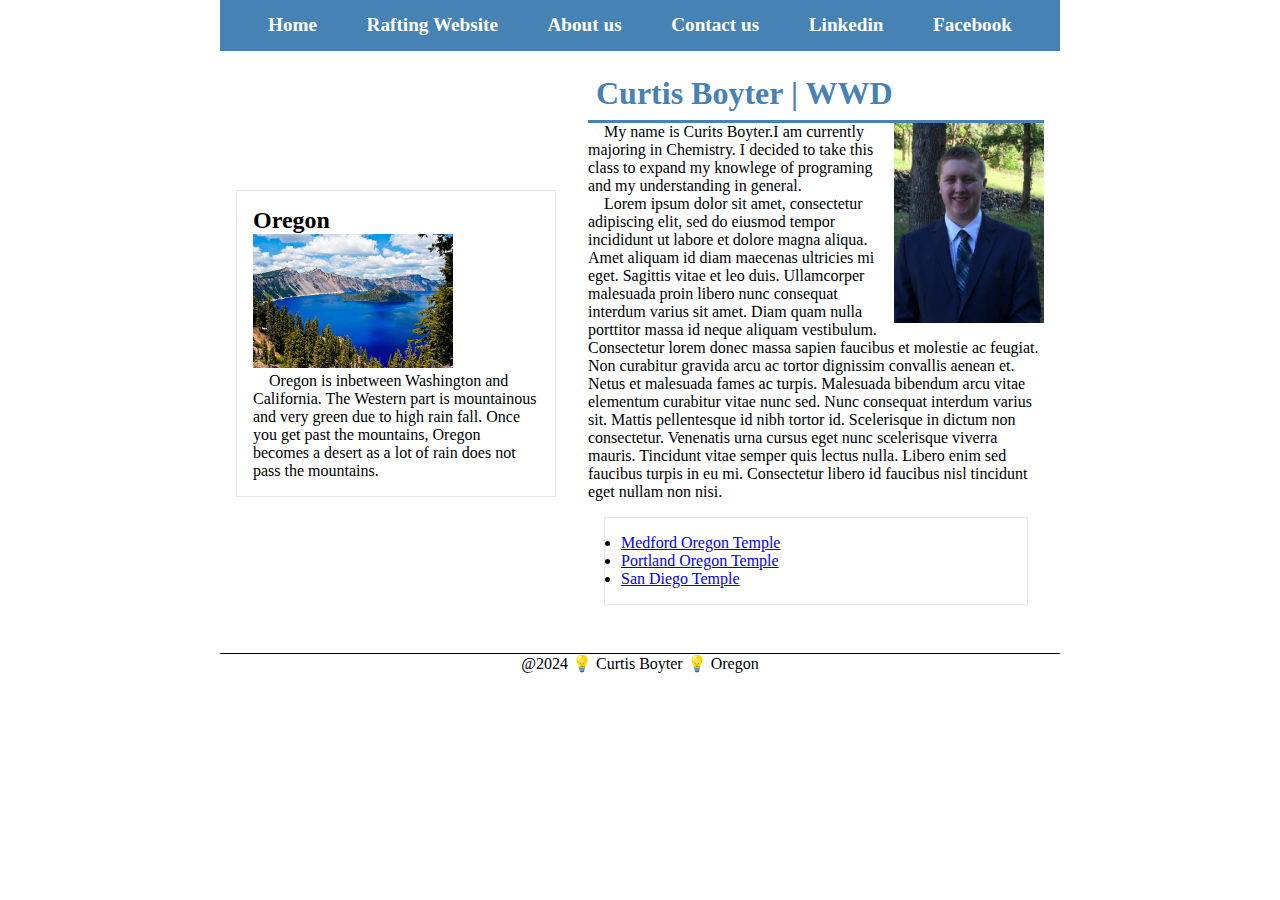
<file: index.html>
<!DOCTYPE html>
<html lang="en-US">
    <head>
        <meta name="description" content = "Curtis Boyter WDD 130, Home page">
        <meta name="author" content="Curtis Boyter">
        <meta charset="utf-8">
        <meta name="viewport" content="width=device-width,initial-scale=1.0">
        <title>Curtis Boyter | WDD 130</title>
        <link rel="stylesheet" href="styles.css">
    </head>
    <body>
        <header>
            <nav>
                <a href="#">Home</a>
                <a href="https://jedimasteromega.github.io/wdd130/wwr/index.html">Rafting Website</a>
                <a href="https://jedimasteromega.github.io/wdd130/wwr/about.html">About us</a>
                <a href="https://jedimasteromega.github.io/wdd130/wwr/contact.html">Contact us</a>
                <a href="https://www.linkedin.com/in/curtis-boyter-0240911a9/">Linkedin</a>
                <a href="https://facebook.com">Facebook</a>
            </nav>
        </header>
        <div class="grid">
            <div class="grid-item">
                <aside class="box">
                    <h2> Oregon</h2>
                    <img src="images/oregon.jpg" alt="Oregon landscape">
                    <p>&emsp;Oregon is inbetween Washington and California. The Western part is mountainous and very green due to high rain fall. Once you get past the mountains, Oregon becomes a desert as a lot of rain does not pass the mountains.</p>
                </aside>
            </div>
                <main>
                    <h1>Curtis Boyter | WWD</h1>
                    <img src="images/profile.jpg" alt="Hello my name is Curtis Boyter" width="200">
                    <p>&emsp;My name is Curits Boyter.I am currently majoring in Chemistry. I decided to take this class to expand my knowlege of programing and my understanding in general. </p>
                    <p></p>
                    <p>&emsp;Lorem ipsum dolor sit amet, consectetur adipiscing elit, sed do eiusmod tempor incididunt ut labore et dolore magna aliqua. Amet aliquam id diam maecenas ultricies mi eget. Sagittis vitae et leo duis. Ullamcorper malesuada proin libero nunc consequat interdum varius sit amet. Diam quam nulla porttitor massa id neque aliquam vestibulum. Consectetur lorem donec massa sapien faucibus et molestie ac feugiat. Non curabitur gravida arcu ac tortor dignissim convallis aenean et. Netus et malesuada fames ac turpis. Malesuada bibendum arcu vitae elementum curabitur vitae nunc sed. Nunc consequat interdum varius sit. Mattis pellentesque id nibh tortor id. Scelerisque in dictum non consectetur. Venenatis urna cursus eget nunc scelerisque viverra mauris. Tincidunt vitae semper quis lectus nulla. Libero enim sed faucibus turpis in eu mi. Consectetur libero id faucibus nisl tincidunt eget nullam non nisi.</p>
                    <ul class="box">
                        <li><a href="https://www.churchofjesuschrist.org/temples/details/medford-oregon-temple?lang=eng" target="blank"> Medford Oregon Temple</a></li>
                        <li><a href="https://www.churchofjesuschrist.org/temples/details/portland-oregon-temple?lang=eng" target="_blank"> Portland Oregon Temple</a></li>
                        <li><a href="https://www.churchofjesuschrist.org/temples/details/san-diego-california-temple?lang=eng" target="_blank"> San Diego Temple</a></li>
                    </ul>
            </main>
        </div>
    </body>
    <footer>
        <p>@2024 💡 Curtis Boyter 💡 Oregon</p>
         </footer>

    
    <!-- 9/28/2023-->
</html>
</file>
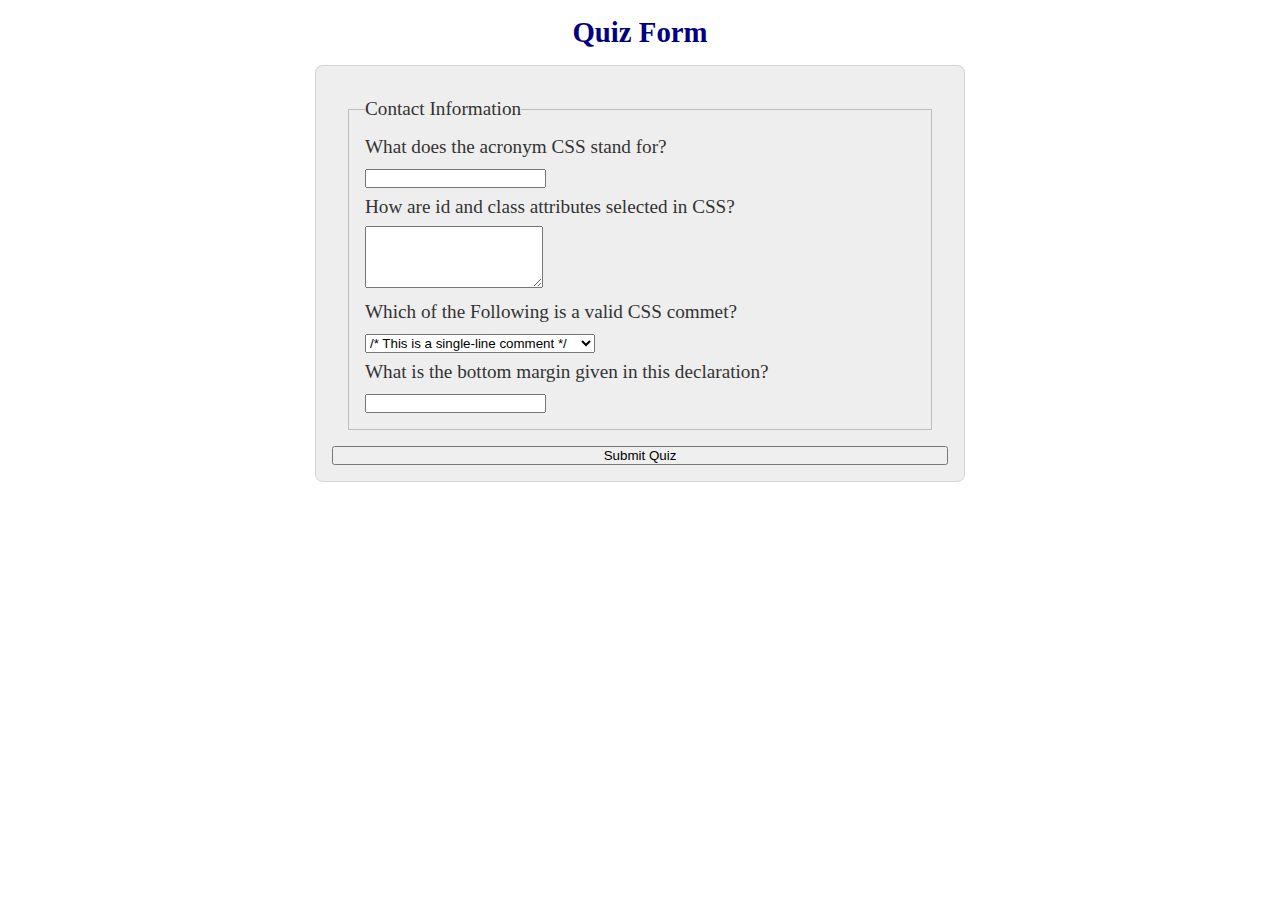
<file: quiz.html>
<!DOCTYPE html>
<html lang="en-us">
<head>
    <meta charset="utf-8">
    <meta name="viewport" content="width=device-width, initial=scale=1">
    <meta name="author" content="Curtis Boyter">
    <meta name="description" content="A HTML and CSS Quiz">
    <title>WDD 130 | HTML and CSS Quiz</title>
    <link rel="stylesheet" href="styles/quiz.css">
</head>
<body>
    <header>
        <h1>Quiz Form</h1>
    </header>
    <main>
        <form>
            <fieldset>
                <legend>Contact Information</legend>
                <div class="q1">
                    <label for="q1">What does the acronym CSS stand for?</label>
                </div>
                <div>
                    <input type="text" id="q1" name="q1">
                </div>
                <div class="q2">
                    <label for="q2">How are id and class attributes selected in CSS?</label>
                </div>
                <div>
                    <textarea id="q2" name="q2" rows="4"></textarea>
                </div>
                <div class="q3">
                    <label for="q3">Which of the Following is a valid CSS commet?</label>
                </div>
                <div>
                    <select id="q3" name="q4">
                        <option value="chrome">/* This is a single-line comment */</option>
                        <option value="firefox">*/* This is a single-line comment */*</option>
                        <option value="edge"># This is a single-line comment #</option>
                    </select>
                </div>
                <div class="q4">
                    <label for="q4">What is the bottom margin given in this declaration?</label>
                </div>
                <div>
                    <input type="number" id="q4" name="q4">
                </div>
            </fieldset>
            <button type="submit">Submit Quiz</button>
        </form>
    </main>

</html>
</file>
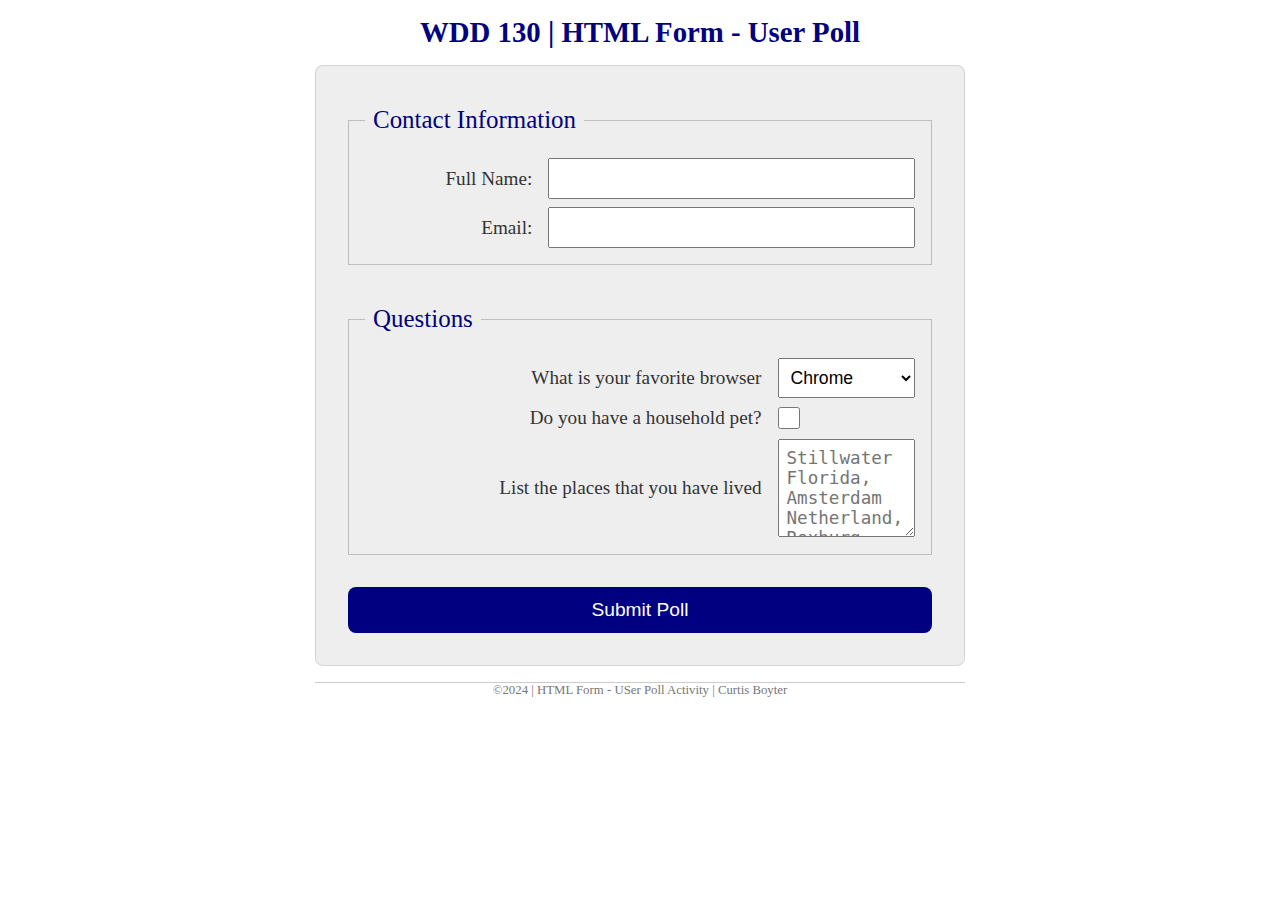
<file: Week 5/poll-form.html>
<!DOCTYPE html>
<html lang="en-us">
<head>
    <meta charset="utf-8">
    <meta name="viewport" content="width=device-width, initial=scale=1">
    <title>WDD 130 | HTML Form - User Poll</title>
    <link rel="stylesheet" href="styles/poll-form.css">
</head>
<body>
    <header>
        <h1>WDD 130 | HTML Form - User Poll</h1>
    </header>
    <main>
        <form>
            <fieldset>
                <legend>Contact Information</legend>
                <div class="form-item column2">
                    <label for="fullname">Full Name:</label>
                    <input type="text" id="fullname" name="fullname">
                </div>
                <div class="form-item column2">
                    <label for="email">Email:</label>
                    <input type="text" id="useremail" name="useremail">
                </div>
            </fieldset>
            <fieldset>
                <legend>Questions</legend>
                <div class="form-item column1">
                    <label for="broswer">What is your favorite browser</label>
                    <select id="browser name browser">
                        <option value="chrome">Chrome</option>
                        <option value="firefox">Firefox</option>
                        <option value="edge">Edge</option>
                        <option value="safari">Safari</option>
                        <option value="chromium">Chromium</option>
                    </select>
                </div>
                <div class="form-item column1">
                    <label for="pet">Do you have a household pet?</label>
                    <input type="checkbox" id="pet" name="pet">
                </div>
                <div class="form-item column1">
                    <label for="feedback">List the places that you have lived</label>
                    <textarea id="feedback" name="feedback" rows="4" placeholder="Stillwater Florida, Amsterdam Netherland, Rexburg Idaho"></textarea>
                </div>
            </fieldset>
            <button type="submit">Submit Poll</button>
        </form>
    </main>
    <footer>
        <p>©2024 | HTML Form - USer Poll Activity | Curtis Boyter</p>
    </footer>
</body>
</html>
</file>
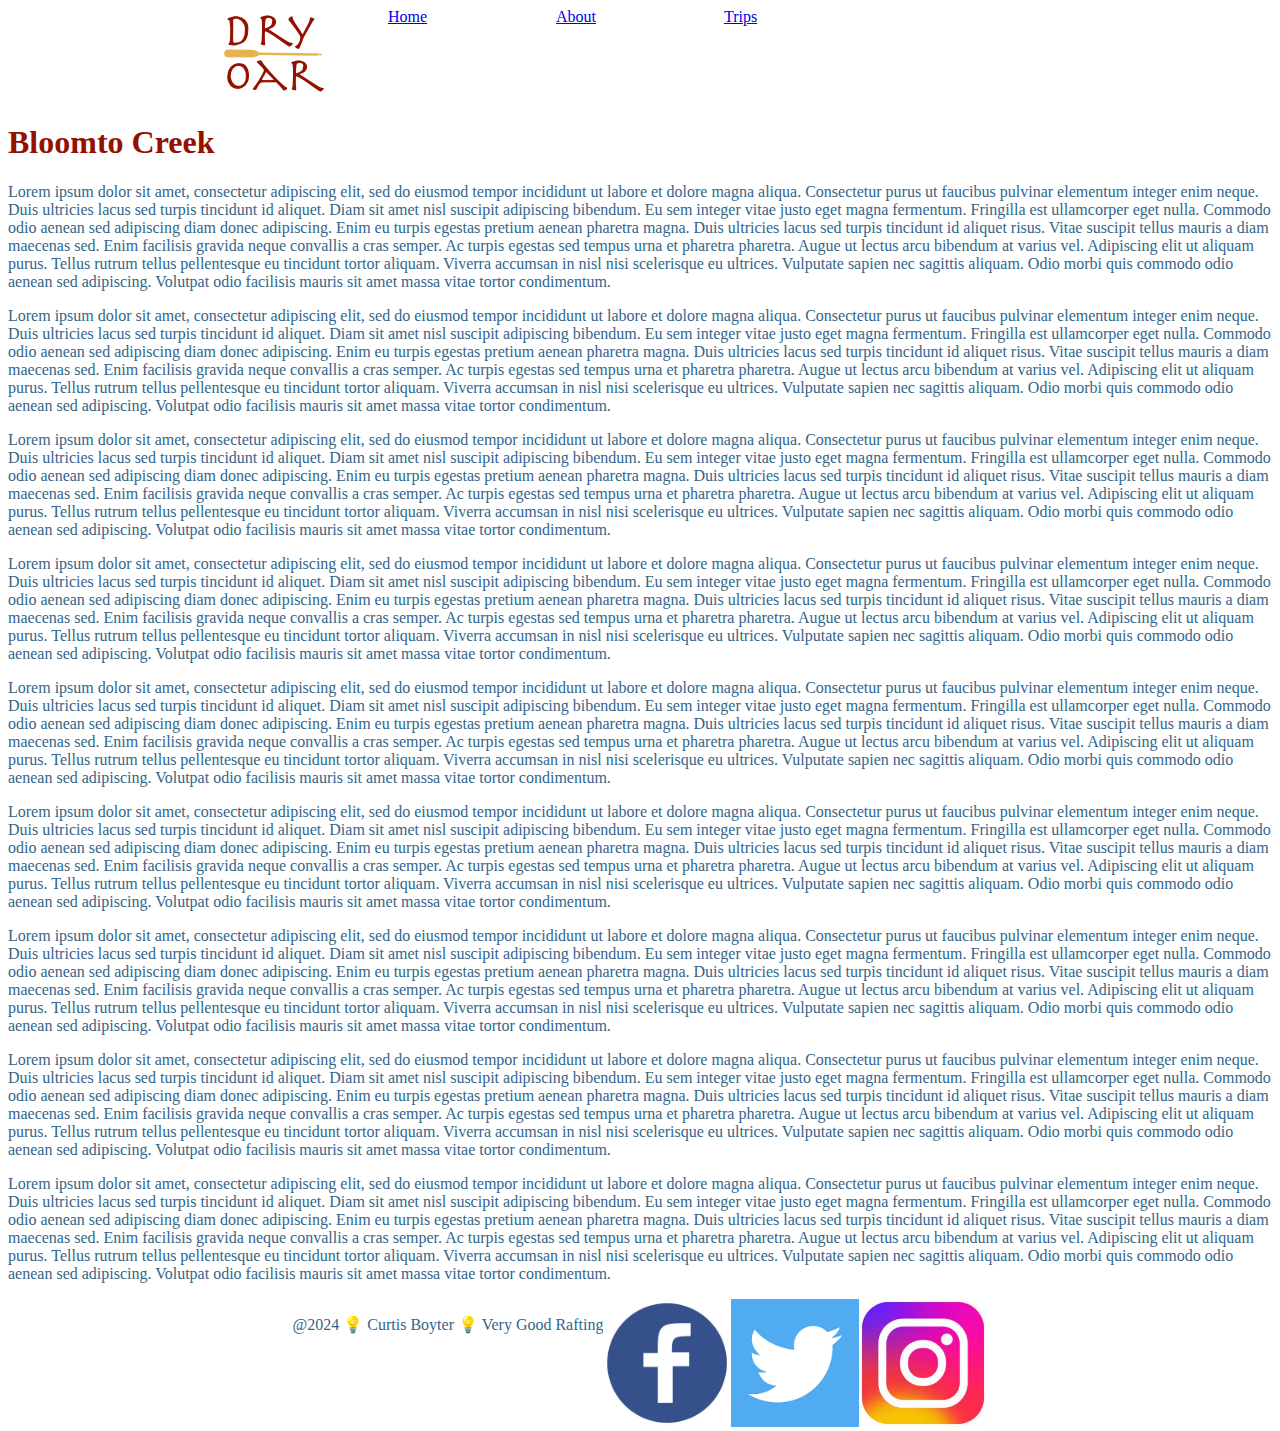
<file: wwr/Bloomto-Creek.html>
<!DOCTYPE html>
<html lang="en-US">
    <head>
        <meta charset="UTF-8">
        <meta name="viewport" content="width=device-width,initial-scale=1.0">
        <meta name="description" content="trip information page">
        <meta name="author" content="Curtis Boyter">
        <title> Trips Very Good Rafting</title>
    </head>


    <header>
        <nav>
            <div class="wrapper">
                <div><img src="images/logo.png" alt="Logo"></div>
                <div><a href="https://jedimasteromega.github.io/wdd130/wwr/index.html">Home</a></div>
                <div><a href="https://jedimasteromega.github.io/wdd130/wwr/about.html">About</a></div>
                <div><a href="https://jedimasteromega.github.io/wdd130/wwr/trips.html">Trips</a></div>
            </div>
        </nav>
        <link rel="stylesheet" href="styles/rafting.css">
    </header>
    <main>
        <h1>Bloomto Creek</h1>
        <p>Lorem ipsum dolor sit amet, consectetur adipiscing elit, sed do eiusmod tempor incididunt ut labore et dolore magna aliqua. Consectetur purus ut faucibus pulvinar elementum integer enim neque. Duis ultricies lacus sed turpis tincidunt id aliquet. Diam sit amet nisl suscipit adipiscing bibendum. Eu sem integer vitae justo eget magna fermentum. Fringilla est ullamcorper eget nulla. Commodo odio aenean sed adipiscing diam donec adipiscing. Enim eu turpis egestas pretium aenean pharetra magna. Duis ultricies lacus sed turpis tincidunt id aliquet risus. Vitae suscipit tellus mauris a diam maecenas sed. Enim facilisis gravida neque convallis a cras semper. Ac turpis egestas sed tempus urna et pharetra pharetra. Augue ut lectus arcu bibendum at varius vel. Adipiscing elit ut aliquam purus. Tellus rutrum tellus pellentesque eu tincidunt tortor aliquam. Viverra accumsan in nisl nisi scelerisque eu ultrices. Vulputate sapien nec sagittis aliquam. Odio morbi quis commodo odio aenean sed adipiscing. Volutpat odio facilisis mauris sit amet massa vitae tortor condimentum.</p>
        <p>Lorem ipsum dolor sit amet, consectetur adipiscing elit, sed do eiusmod tempor incididunt ut labore et dolore magna aliqua. Consectetur purus ut faucibus pulvinar elementum integer enim neque. Duis ultricies lacus sed turpis tincidunt id aliquet. Diam sit amet nisl suscipit adipiscing bibendum. Eu sem integer vitae justo eget magna fermentum. Fringilla est ullamcorper eget nulla. Commodo odio aenean sed adipiscing diam donec adipiscing. Enim eu turpis egestas pretium aenean pharetra magna. Duis ultricies lacus sed turpis tincidunt id aliquet risus. Vitae suscipit tellus mauris a diam maecenas sed. Enim facilisis gravida neque convallis a cras semper. Ac turpis egestas sed tempus urna et pharetra pharetra. Augue ut lectus arcu bibendum at varius vel. Adipiscing elit ut aliquam purus. Tellus rutrum tellus pellentesque eu tincidunt tortor aliquam. Viverra accumsan in nisl nisi scelerisque eu ultrices. Vulputate sapien nec sagittis aliquam. Odio morbi quis commodo odio aenean sed adipiscing. Volutpat odio facilisis mauris sit amet massa vitae tortor condimentum.</p>
        <p>Lorem ipsum dolor sit amet, consectetur adipiscing elit, sed do eiusmod tempor incididunt ut labore et dolore magna aliqua. Consectetur purus ut faucibus pulvinar elementum integer enim neque. Duis ultricies lacus sed turpis tincidunt id aliquet. Diam sit amet nisl suscipit adipiscing bibendum. Eu sem integer vitae justo eget magna fermentum. Fringilla est ullamcorper eget nulla. Commodo odio aenean sed adipiscing diam donec adipiscing. Enim eu turpis egestas pretium aenean pharetra magna. Duis ultricies lacus sed turpis tincidunt id aliquet risus. Vitae suscipit tellus mauris a diam maecenas sed. Enim facilisis gravida neque convallis a cras semper. Ac turpis egestas sed tempus urna et pharetra pharetra. Augue ut lectus arcu bibendum at varius vel. Adipiscing elit ut aliquam purus. Tellus rutrum tellus pellentesque eu tincidunt tortor aliquam. Viverra accumsan in nisl nisi scelerisque eu ultrices. Vulputate sapien nec sagittis aliquam. Odio morbi quis commodo odio aenean sed adipiscing. Volutpat odio facilisis mauris sit amet massa vitae tortor condimentum.</p>
        <p>Lorem ipsum dolor sit amet, consectetur adipiscing elit, sed do eiusmod tempor incididunt ut labore et dolore magna aliqua. Consectetur purus ut faucibus pulvinar elementum integer enim neque. Duis ultricies lacus sed turpis tincidunt id aliquet. Diam sit amet nisl suscipit adipiscing bibendum. Eu sem integer vitae justo eget magna fermentum. Fringilla est ullamcorper eget nulla. Commodo odio aenean sed adipiscing diam donec adipiscing. Enim eu turpis egestas pretium aenean pharetra magna. Duis ultricies lacus sed turpis tincidunt id aliquet risus. Vitae suscipit tellus mauris a diam maecenas sed. Enim facilisis gravida neque convallis a cras semper. Ac turpis egestas sed tempus urna et pharetra pharetra. Augue ut lectus arcu bibendum at varius vel. Adipiscing elit ut aliquam purus. Tellus rutrum tellus pellentesque eu tincidunt tortor aliquam. Viverra accumsan in nisl nisi scelerisque eu ultrices. Vulputate sapien nec sagittis aliquam. Odio morbi quis commodo odio aenean sed adipiscing. Volutpat odio facilisis mauris sit amet massa vitae tortor condimentum.</p>
        <p>Lorem ipsum dolor sit amet, consectetur adipiscing elit, sed do eiusmod tempor incididunt ut labore et dolore magna aliqua. Consectetur purus ut faucibus pulvinar elementum integer enim neque. Duis ultricies lacus sed turpis tincidunt id aliquet. Diam sit amet nisl suscipit adipiscing bibendum. Eu sem integer vitae justo eget magna fermentum. Fringilla est ullamcorper eget nulla. Commodo odio aenean sed adipiscing diam donec adipiscing. Enim eu turpis egestas pretium aenean pharetra magna. Duis ultricies lacus sed turpis tincidunt id aliquet risus. Vitae suscipit tellus mauris a diam maecenas sed. Enim facilisis gravida neque convallis a cras semper. Ac turpis egestas sed tempus urna et pharetra pharetra. Augue ut lectus arcu bibendum at varius vel. Adipiscing elit ut aliquam purus. Tellus rutrum tellus pellentesque eu tincidunt tortor aliquam. Viverra accumsan in nisl nisi scelerisque eu ultrices. Vulputate sapien nec sagittis aliquam. Odio morbi quis commodo odio aenean sed adipiscing. Volutpat odio facilisis mauris sit amet massa vitae tortor condimentum.</p>
        <p>Lorem ipsum dolor sit amet, consectetur adipiscing elit, sed do eiusmod tempor incididunt ut labore et dolore magna aliqua. Consectetur purus ut faucibus pulvinar elementum integer enim neque. Duis ultricies lacus sed turpis tincidunt id aliquet. Diam sit amet nisl suscipit adipiscing bibendum. Eu sem integer vitae justo eget magna fermentum. Fringilla est ullamcorper eget nulla. Commodo odio aenean sed adipiscing diam donec adipiscing. Enim eu turpis egestas pretium aenean pharetra magna. Duis ultricies lacus sed turpis tincidunt id aliquet risus. Vitae suscipit tellus mauris a diam maecenas sed. Enim facilisis gravida neque convallis a cras semper. Ac turpis egestas sed tempus urna et pharetra pharetra. Augue ut lectus arcu bibendum at varius vel. Adipiscing elit ut aliquam purus. Tellus rutrum tellus pellentesque eu tincidunt tortor aliquam. Viverra accumsan in nisl nisi scelerisque eu ultrices. Vulputate sapien nec sagittis aliquam. Odio morbi quis commodo odio aenean sed adipiscing. Volutpat odio facilisis mauris sit amet massa vitae tortor condimentum.</p>
        <p>Lorem ipsum dolor sit amet, consectetur adipiscing elit, sed do eiusmod tempor incididunt ut labore et dolore magna aliqua. Consectetur purus ut faucibus pulvinar elementum integer enim neque. Duis ultricies lacus sed turpis tincidunt id aliquet. Diam sit amet nisl suscipit adipiscing bibendum. Eu sem integer vitae justo eget magna fermentum. Fringilla est ullamcorper eget nulla. Commodo odio aenean sed adipiscing diam donec adipiscing. Enim eu turpis egestas pretium aenean pharetra magna. Duis ultricies lacus sed turpis tincidunt id aliquet risus. Vitae suscipit tellus mauris a diam maecenas sed. Enim facilisis gravida neque convallis a cras semper. Ac turpis egestas sed tempus urna et pharetra pharetra. Augue ut lectus arcu bibendum at varius vel. Adipiscing elit ut aliquam purus. Tellus rutrum tellus pellentesque eu tincidunt tortor aliquam. Viverra accumsan in nisl nisi scelerisque eu ultrices. Vulputate sapien nec sagittis aliquam. Odio morbi quis commodo odio aenean sed adipiscing. Volutpat odio facilisis mauris sit amet massa vitae tortor condimentum.</p>
        <p>Lorem ipsum dolor sit amet, consectetur adipiscing elit, sed do eiusmod tempor incididunt ut labore et dolore magna aliqua. Consectetur purus ut faucibus pulvinar elementum integer enim neque. Duis ultricies lacus sed turpis tincidunt id aliquet. Diam sit amet nisl suscipit adipiscing bibendum. Eu sem integer vitae justo eget magna fermentum. Fringilla est ullamcorper eget nulla. Commodo odio aenean sed adipiscing diam donec adipiscing. Enim eu turpis egestas pretium aenean pharetra magna. Duis ultricies lacus sed turpis tincidunt id aliquet risus. Vitae suscipit tellus mauris a diam maecenas sed. Enim facilisis gravida neque convallis a cras semper. Ac turpis egestas sed tempus urna et pharetra pharetra. Augue ut lectus arcu bibendum at varius vel. Adipiscing elit ut aliquam purus. Tellus rutrum tellus pellentesque eu tincidunt tortor aliquam. Viverra accumsan in nisl nisi scelerisque eu ultrices. Vulputate sapien nec sagittis aliquam. Odio morbi quis commodo odio aenean sed adipiscing. Volutpat odio facilisis mauris sit amet massa vitae tortor condimentum.</p>
        <p>Lorem ipsum dolor sit amet, consectetur adipiscing elit, sed do eiusmod tempor incididunt ut labore et dolore magna aliqua. Consectetur purus ut faucibus pulvinar elementum integer enim neque. Duis ultricies lacus sed turpis tincidunt id aliquet. Diam sit amet nisl suscipit adipiscing bibendum. Eu sem integer vitae justo eget magna fermentum. Fringilla est ullamcorper eget nulla. Commodo odio aenean sed adipiscing diam donec adipiscing. Enim eu turpis egestas pretium aenean pharetra magna. Duis ultricies lacus sed turpis tincidunt id aliquet risus. Vitae suscipit tellus mauris a diam maecenas sed. Enim facilisis gravida neque convallis a cras semper. Ac turpis egestas sed tempus urna et pharetra pharetra. Augue ut lectus arcu bibendum at varius vel. Adipiscing elit ut aliquam purus. Tellus rutrum tellus pellentesque eu tincidunt tortor aliquam. Viverra accumsan in nisl nisi scelerisque eu ultrices. Vulputate sapien nec sagittis aliquam. Odio morbi quis commodo odio aenean sed adipiscing. Volutpat odio facilisis mauris sit amet massa vitae tortor condimentum.</p>
    </main>

    <footer>
        <nav>
            <div class="navigator">
                <div><p>@2024 💡 Curtis Boyter 💡 Very Good Rafting</p></div>
                <div><a href="https://facebook.com"><img src="images/Facebook.jpg" alt="Facebook" width="128" height="128"></a></div>
                <div><a href="https://twitter.com"><img src="images/Twitter.png" alt="Twitter" width="128" height="128"></a></div>
                <div><a href="https://instagram.com"><img src="images/Instagram.jpg" alt="Instagram" width="128" height="128"></a></div>
            </div>
        </nav>
        
    </footer>
</html>
</file>
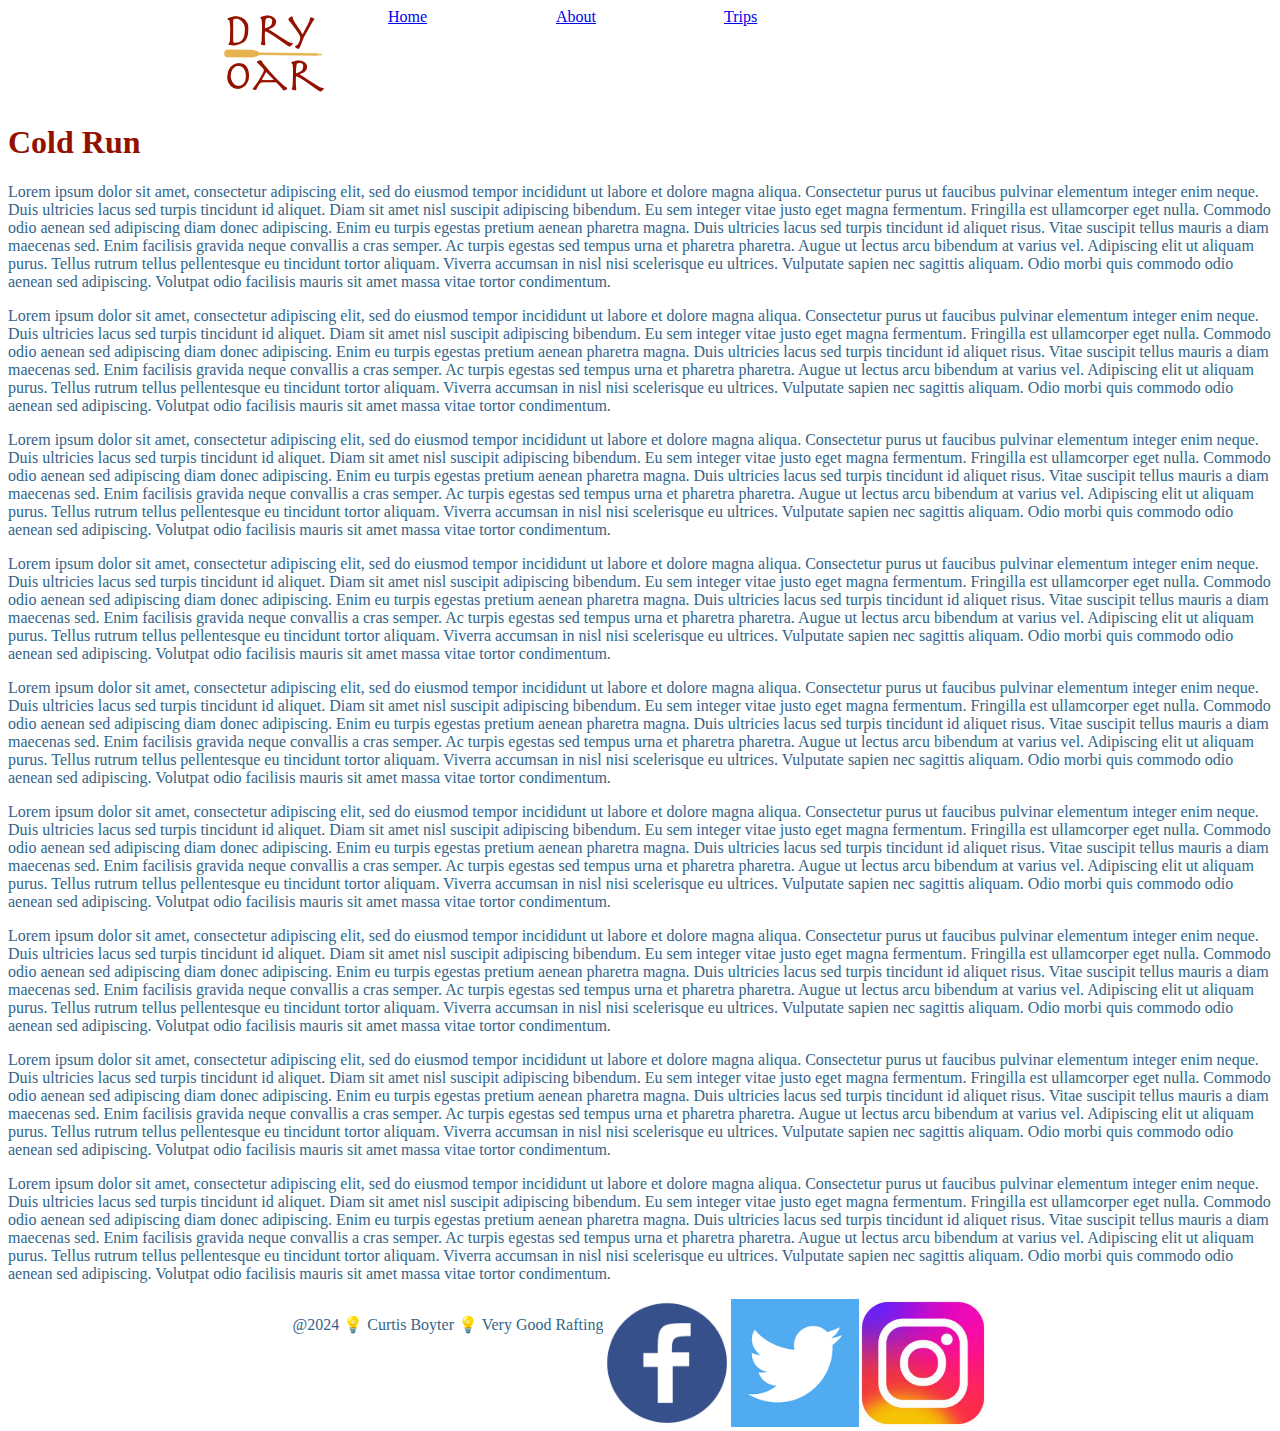
<file: wwr/Cold-Run.html>
<!DOCTYPE html>
<html lang="en-US">
    <head>
        <meta charset="UTF-8">
        <meta name="viewport" content="width=device-width,initial-scale=1.0">
        <meta name="description" content="trip information page">
        <meta name="author" content="Curtis Boyter">
        <title> Trips Very Good Rafting</title>
    </head>


    <header>
        <nav>
            <div class="wrapper">
                <div><img src="images/logo.png" alt="Logo"></div>
                <div><a href="https://jedimasteromega.github.io/wdd130/wwr/index.html">Home</a></div>
                <div><a href="https://jedimasteromega.github.io/wdd130/wwr/about.html">About</a></div>
                <div><a href="https://jedimasteromega.github.io/wdd130/wwr/trips.html">Trips</a></div>
            </div>
        </nav>
        <link rel="stylesheet" href="styles/rafting.css">
    </header>
    <main>
        <h1>Cold Run</h1>
        <p>Lorem ipsum dolor sit amet, consectetur adipiscing elit, sed do eiusmod tempor incididunt ut labore et dolore magna aliqua. Consectetur purus ut faucibus pulvinar elementum integer enim neque. Duis ultricies lacus sed turpis tincidunt id aliquet. Diam sit amet nisl suscipit adipiscing bibendum. Eu sem integer vitae justo eget magna fermentum. Fringilla est ullamcorper eget nulla. Commodo odio aenean sed adipiscing diam donec adipiscing. Enim eu turpis egestas pretium aenean pharetra magna. Duis ultricies lacus sed turpis tincidunt id aliquet risus. Vitae suscipit tellus mauris a diam maecenas sed. Enim facilisis gravida neque convallis a cras semper. Ac turpis egestas sed tempus urna et pharetra pharetra. Augue ut lectus arcu bibendum at varius vel. Adipiscing elit ut aliquam purus. Tellus rutrum tellus pellentesque eu tincidunt tortor aliquam. Viverra accumsan in nisl nisi scelerisque eu ultrices. Vulputate sapien nec sagittis aliquam. Odio morbi quis commodo odio aenean sed adipiscing. Volutpat odio facilisis mauris sit amet massa vitae tortor condimentum.</p>
        <p>Lorem ipsum dolor sit amet, consectetur adipiscing elit, sed do eiusmod tempor incididunt ut labore et dolore magna aliqua. Consectetur purus ut faucibus pulvinar elementum integer enim neque. Duis ultricies lacus sed turpis tincidunt id aliquet. Diam sit amet nisl suscipit adipiscing bibendum. Eu sem integer vitae justo eget magna fermentum. Fringilla est ullamcorper eget nulla. Commodo odio aenean sed adipiscing diam donec adipiscing. Enim eu turpis egestas pretium aenean pharetra magna. Duis ultricies lacus sed turpis tincidunt id aliquet risus. Vitae suscipit tellus mauris a diam maecenas sed. Enim facilisis gravida neque convallis a cras semper. Ac turpis egestas sed tempus urna et pharetra pharetra. Augue ut lectus arcu bibendum at varius vel. Adipiscing elit ut aliquam purus. Tellus rutrum tellus pellentesque eu tincidunt tortor aliquam. Viverra accumsan in nisl nisi scelerisque eu ultrices. Vulputate sapien nec sagittis aliquam. Odio morbi quis commodo odio aenean sed adipiscing. Volutpat odio facilisis mauris sit amet massa vitae tortor condimentum.</p>
        <p>Lorem ipsum dolor sit amet, consectetur adipiscing elit, sed do eiusmod tempor incididunt ut labore et dolore magna aliqua. Consectetur purus ut faucibus pulvinar elementum integer enim neque. Duis ultricies lacus sed turpis tincidunt id aliquet. Diam sit amet nisl suscipit adipiscing bibendum. Eu sem integer vitae justo eget magna fermentum. Fringilla est ullamcorper eget nulla. Commodo odio aenean sed adipiscing diam donec adipiscing. Enim eu turpis egestas pretium aenean pharetra magna. Duis ultricies lacus sed turpis tincidunt id aliquet risus. Vitae suscipit tellus mauris a diam maecenas sed. Enim facilisis gravida neque convallis a cras semper. Ac turpis egestas sed tempus urna et pharetra pharetra. Augue ut lectus arcu bibendum at varius vel. Adipiscing elit ut aliquam purus. Tellus rutrum tellus pellentesque eu tincidunt tortor aliquam. Viverra accumsan in nisl nisi scelerisque eu ultrices. Vulputate sapien nec sagittis aliquam. Odio morbi quis commodo odio aenean sed adipiscing. Volutpat odio facilisis mauris sit amet massa vitae tortor condimentum.</p>
        <p>Lorem ipsum dolor sit amet, consectetur adipiscing elit, sed do eiusmod tempor incididunt ut labore et dolore magna aliqua. Consectetur purus ut faucibus pulvinar elementum integer enim neque. Duis ultricies lacus sed turpis tincidunt id aliquet. Diam sit amet nisl suscipit adipiscing bibendum. Eu sem integer vitae justo eget magna fermentum. Fringilla est ullamcorper eget nulla. Commodo odio aenean sed adipiscing diam donec adipiscing. Enim eu turpis egestas pretium aenean pharetra magna. Duis ultricies lacus sed turpis tincidunt id aliquet risus. Vitae suscipit tellus mauris a diam maecenas sed. Enim facilisis gravida neque convallis a cras semper. Ac turpis egestas sed tempus urna et pharetra pharetra. Augue ut lectus arcu bibendum at varius vel. Adipiscing elit ut aliquam purus. Tellus rutrum tellus pellentesque eu tincidunt tortor aliquam. Viverra accumsan in nisl nisi scelerisque eu ultrices. Vulputate sapien nec sagittis aliquam. Odio morbi quis commodo odio aenean sed adipiscing. Volutpat odio facilisis mauris sit amet massa vitae tortor condimentum.</p>
        <p>Lorem ipsum dolor sit amet, consectetur adipiscing elit, sed do eiusmod tempor incididunt ut labore et dolore magna aliqua. Consectetur purus ut faucibus pulvinar elementum integer enim neque. Duis ultricies lacus sed turpis tincidunt id aliquet. Diam sit amet nisl suscipit adipiscing bibendum. Eu sem integer vitae justo eget magna fermentum. Fringilla est ullamcorper eget nulla. Commodo odio aenean sed adipiscing diam donec adipiscing. Enim eu turpis egestas pretium aenean pharetra magna. Duis ultricies lacus sed turpis tincidunt id aliquet risus. Vitae suscipit tellus mauris a diam maecenas sed. Enim facilisis gravida neque convallis a cras semper. Ac turpis egestas sed tempus urna et pharetra pharetra. Augue ut lectus arcu bibendum at varius vel. Adipiscing elit ut aliquam purus. Tellus rutrum tellus pellentesque eu tincidunt tortor aliquam. Viverra accumsan in nisl nisi scelerisque eu ultrices. Vulputate sapien nec sagittis aliquam. Odio morbi quis commodo odio aenean sed adipiscing. Volutpat odio facilisis mauris sit amet massa vitae tortor condimentum.</p>
        <p>Lorem ipsum dolor sit amet, consectetur adipiscing elit, sed do eiusmod tempor incididunt ut labore et dolore magna aliqua. Consectetur purus ut faucibus pulvinar elementum integer enim neque. Duis ultricies lacus sed turpis tincidunt id aliquet. Diam sit amet nisl suscipit adipiscing bibendum. Eu sem integer vitae justo eget magna fermentum. Fringilla est ullamcorper eget nulla. Commodo odio aenean sed adipiscing diam donec adipiscing. Enim eu turpis egestas pretium aenean pharetra magna. Duis ultricies lacus sed turpis tincidunt id aliquet risus. Vitae suscipit tellus mauris a diam maecenas sed. Enim facilisis gravida neque convallis a cras semper. Ac turpis egestas sed tempus urna et pharetra pharetra. Augue ut lectus arcu bibendum at varius vel. Adipiscing elit ut aliquam purus. Tellus rutrum tellus pellentesque eu tincidunt tortor aliquam. Viverra accumsan in nisl nisi scelerisque eu ultrices. Vulputate sapien nec sagittis aliquam. Odio morbi quis commodo odio aenean sed adipiscing. Volutpat odio facilisis mauris sit amet massa vitae tortor condimentum.</p>
        <p>Lorem ipsum dolor sit amet, consectetur adipiscing elit, sed do eiusmod tempor incididunt ut labore et dolore magna aliqua. Consectetur purus ut faucibus pulvinar elementum integer enim neque. Duis ultricies lacus sed turpis tincidunt id aliquet. Diam sit amet nisl suscipit adipiscing bibendum. Eu sem integer vitae justo eget magna fermentum. Fringilla est ullamcorper eget nulla. Commodo odio aenean sed adipiscing diam donec adipiscing. Enim eu turpis egestas pretium aenean pharetra magna. Duis ultricies lacus sed turpis tincidunt id aliquet risus. Vitae suscipit tellus mauris a diam maecenas sed. Enim facilisis gravida neque convallis a cras semper. Ac turpis egestas sed tempus urna et pharetra pharetra. Augue ut lectus arcu bibendum at varius vel. Adipiscing elit ut aliquam purus. Tellus rutrum tellus pellentesque eu tincidunt tortor aliquam. Viverra accumsan in nisl nisi scelerisque eu ultrices. Vulputate sapien nec sagittis aliquam. Odio morbi quis commodo odio aenean sed adipiscing. Volutpat odio facilisis mauris sit amet massa vitae tortor condimentum.</p>
        <p>Lorem ipsum dolor sit amet, consectetur adipiscing elit, sed do eiusmod tempor incididunt ut labore et dolore magna aliqua. Consectetur purus ut faucibus pulvinar elementum integer enim neque. Duis ultricies lacus sed turpis tincidunt id aliquet. Diam sit amet nisl suscipit adipiscing bibendum. Eu sem integer vitae justo eget magna fermentum. Fringilla est ullamcorper eget nulla. Commodo odio aenean sed adipiscing diam donec adipiscing. Enim eu turpis egestas pretium aenean pharetra magna. Duis ultricies lacus sed turpis tincidunt id aliquet risus. Vitae suscipit tellus mauris a diam maecenas sed. Enim facilisis gravida neque convallis a cras semper. Ac turpis egestas sed tempus urna et pharetra pharetra. Augue ut lectus arcu bibendum at varius vel. Adipiscing elit ut aliquam purus. Tellus rutrum tellus pellentesque eu tincidunt tortor aliquam. Viverra accumsan in nisl nisi scelerisque eu ultrices. Vulputate sapien nec sagittis aliquam. Odio morbi quis commodo odio aenean sed adipiscing. Volutpat odio facilisis mauris sit amet massa vitae tortor condimentum.</p>
        <p>Lorem ipsum dolor sit amet, consectetur adipiscing elit, sed do eiusmod tempor incididunt ut labore et dolore magna aliqua. Consectetur purus ut faucibus pulvinar elementum integer enim neque. Duis ultricies lacus sed turpis tincidunt id aliquet. Diam sit amet nisl suscipit adipiscing bibendum. Eu sem integer vitae justo eget magna fermentum. Fringilla est ullamcorper eget nulla. Commodo odio aenean sed adipiscing diam donec adipiscing. Enim eu turpis egestas pretium aenean pharetra magna. Duis ultricies lacus sed turpis tincidunt id aliquet risus. Vitae suscipit tellus mauris a diam maecenas sed. Enim facilisis gravida neque convallis a cras semper. Ac turpis egestas sed tempus urna et pharetra pharetra. Augue ut lectus arcu bibendum at varius vel. Adipiscing elit ut aliquam purus. Tellus rutrum tellus pellentesque eu tincidunt tortor aliquam. Viverra accumsan in nisl nisi scelerisque eu ultrices. Vulputate sapien nec sagittis aliquam. Odio morbi quis commodo odio aenean sed adipiscing. Volutpat odio facilisis mauris sit amet massa vitae tortor condimentum.</p>
    </main>

    <footer>
        <nav>
            <div class="navigator">
                <div><p>@2024 💡 Curtis Boyter 💡 Very Good Rafting</p></div>
                <div><a href="https://facebook.com"><img src="images/Facebook.jpg" alt="Facebook" width="128" height="128"></a></div>
                <div><a href="https://twitter.com"><img src="images/Twitter.png" alt="Twitter" width="128" height="128"></a></div>
                <div><a href="https://instagram.com"><img src="images/Instagram.jpg" alt="Instagram" width="128" height="128"></a></div>
            </div>
        </nav>
        
    </footer>
</html>
</file>
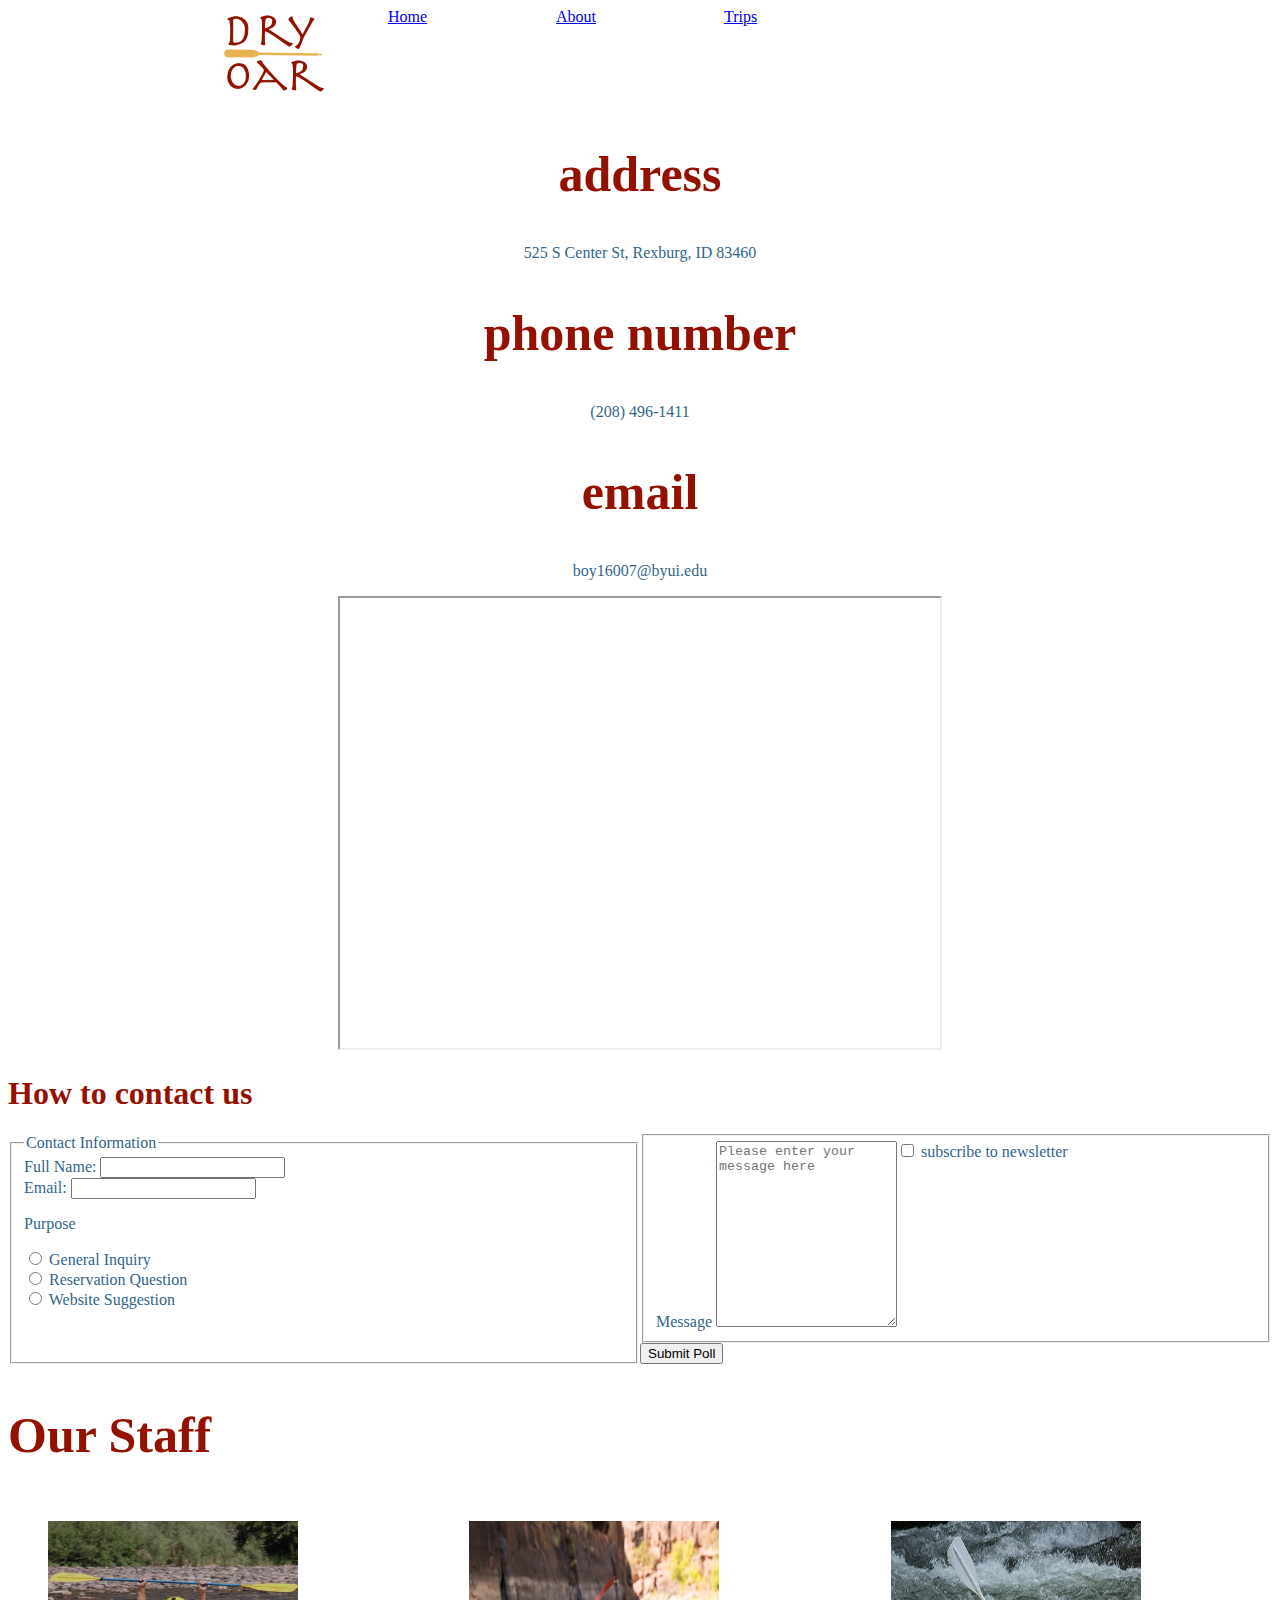
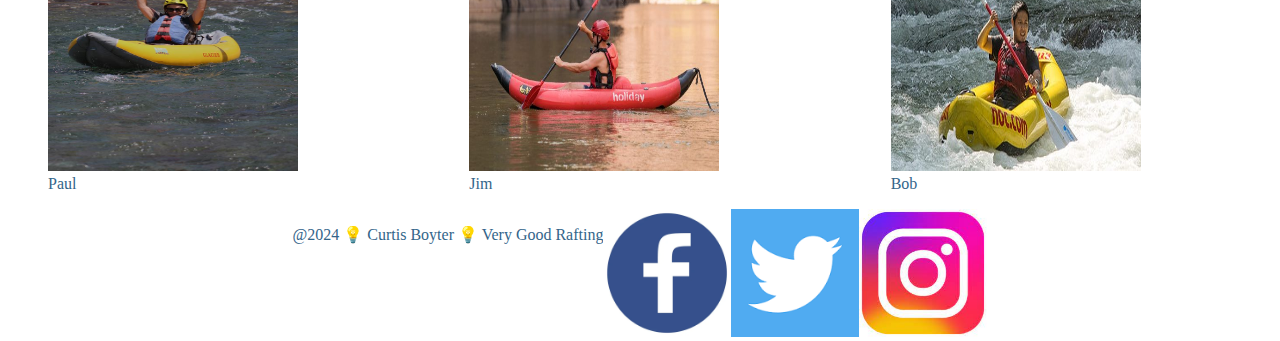
<file: wwr/contact.html>
<!DOCTYPE html>
<html lang="en-US">
    <head>
        <meta charset="UTF-8">
        <meta name="viewport" content="width=device-width,initial-scale=1.0">
        <meta name="description" content="contact information">
        <meta name="author" content="Curtis Boyter">
        <title> Contact Very Good Rafting</title>
    </head>


    <header>
        <nav>
            <div class="wrapper">
                <div><img src="images/logo.png" alt="Logo"></div>
                <div><a href="https://jedimasteromega.github.io/wdd130/wwr/index.html">Home</a></div>
                <div><a href="https://jedimasteromega.github.io/wdd130/wwr/about.html">About</a></div>
                <div><a href="https://jedimasteromega.github.io/wdd130/wwr/trips.html">Trips</a></div>
            </div>
        </nav>
        <link rel="stylesheet" href="styles/rafting.css">
    </header>


    <main>
        <div class="hero-image">
            <h2 style="text-align: center;">address</h2>
            <p style="text-align: center;">525 S Center St, Rexburg, ID 83460</p>
            <h2 style="text-align: center;">phone number</h2>
            <p style="text-align: center;">(208) 496-1411</p>
            <h2 style="text-align: center;">email</h2>
            <p style="text-align: center;">boy16007@byui.edu</p>
            <p style="text-align: center;"><iframe src="https://www.google.com/maps/embed?pb=!1m14!1m12!1m3!1d4270.896680622695!2d-111.87362674933992!3d43.83394520966379!2m3!1f0!2f0!3f0!3m2!1i1024!2i768!4f13.1!5e0!3m2!1sen!2sus!4v1697321747465!5m2!1sen!2sus" width="600" height="450" allowfullscreen="" loading="lazy" referrerpolicy="no-referrer-when-downgrade"></iframe></p>
        </div>
        <h1>How to contact us</h1>
        <form>
            <div class="form">
                <fieldset>
                    <legend>Contact Information</legend>
                    <div class="form-item column2">
                        <label for="fullname">Full Name:</label>
                        <input type="text" id="fullname" name="fullname">
                    </div>
                    <div class="form-item column2">
                        <label>Email:</label>
                        <input type="text" id="useremail" name="useremail">
                    </div>
                    <div class="form-item column2">
                        <p>Purpose</p>
                        <input type="radio" id="child" name="age" value="inquiry">
                        <label for="child">General Inquiry</label><br>
                        <input type="radio" id="paul" name="age" value="reservation">
                        <label for="paul">Reservation Question</label><br>
                        <input type="radio" id="sally" name="age" value="website">
                        <label for="sally">Website Suggestion</label><br>
                    </div>
                </fieldset>
                <!--<div class="picture"><img src="images/Workers.jpg" alt="rapids" height="250" width="250"></div>-->
                <div>
                    <fieldset>
                        <div class="form-item column1">
                            <label for="feedback">Message</label>
                            <textarea id="feedback" name="feedback" rows="12" placeholder="Please enter your message here"></textarea>
                        </div>
                        <div>
                            <input type="checkbox" id="vehicle1" name="vehicle1" value="Bike">
                            <label for="vehicle1"> subscribe to newsletter</label><br>
                        </div>
                    </fieldset>
                    <button type="submit">Submit Poll</button>
                </div>
            </div>
        </form>
        <h2>Our Staff
        </h2>
        <div class="workers">
            <div><figure><img src="images/Man1.jpg" alt="rapids" width="250" height="250"><figcaption>Paul</figcaption></figure></div>
            <div><figure><img src="images/Man2.jpg" alt="rapids" width="250" height="250"><figcaption>Jim</figcaption></figure></div>
            <div><figure><img src="images/Man3.jpg" alt="rapids" width="250" height="250"><figcaption>Bob</figcaption></figure></div>
        </div>
    </main>


    <footer>
        <nav>
            <div class="navigator">
                <div><p>@2024 💡 Curtis Boyter 💡 Very Good Rafting</p></div>
                <div><a href="https://facebook.com"><img src="images/Facebook.jpg" alt="Facebook" width="128" height="128"></a></div>
                <div><a href="https://twitter.com"><img src="images/Twitter.png" alt="Twitter" width="128" height="128"></a></div>
                <div><a href="https://instagram.com"><img src="images/Instagram.jpg" alt="Instagram" width="128" height="128"></a></div>
            </div>
        </nav>
        
    </footer>
</html>
</file>
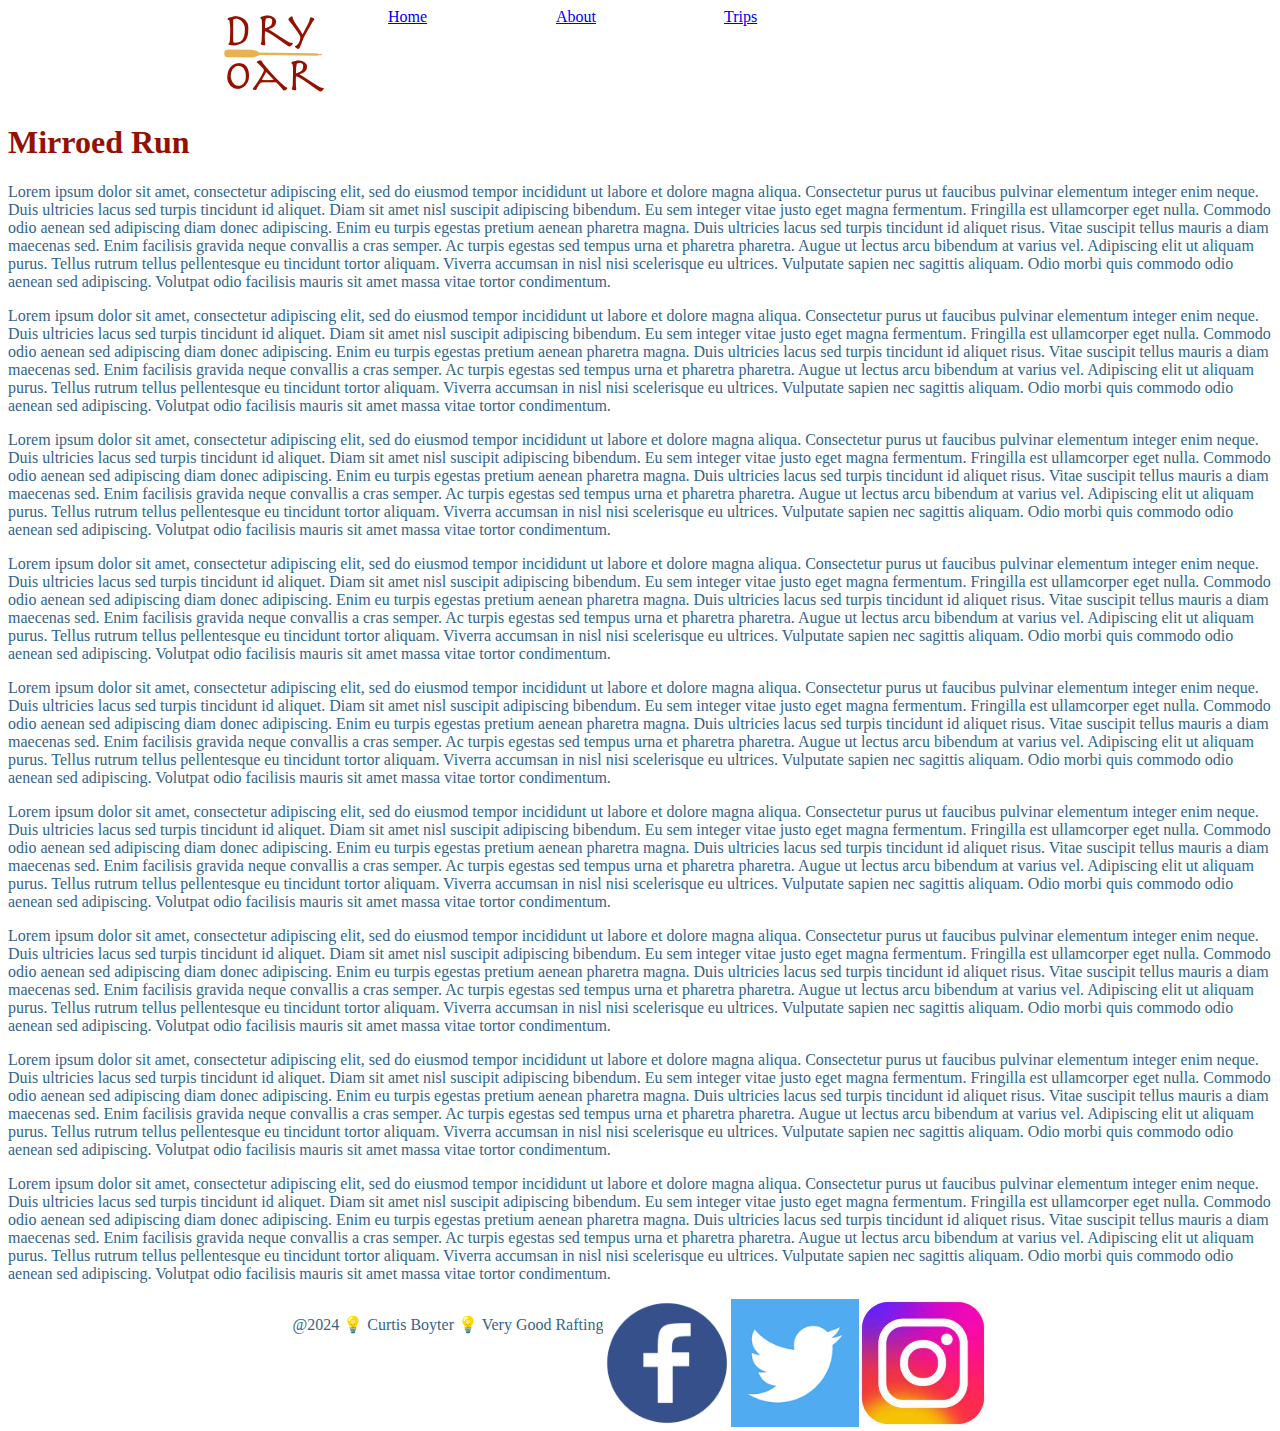
<file: wwr/Mirrored-Run.html>
<!DOCTYPE html>
<html lang="en-US">
    <head>
        <meta charset="UTF-8">
        <meta name="viewport" content="width=device-width,initial-scale=1.0">
        <meta name="description" content="trip information page">
        <meta name="author" content="Curtis Boyter">
        <title> Trips Very Good Rafting</title>
    </head>


    <header>
        <nav>
            <div class="wrapper">
                <div><img src="images/logo.png" alt="Logo"></div>
                <div><a href="https://jedimasteromega.github.io/wdd130/wwr/index.html">Home</a></div>
                <div><a href="https://jedimasteromega.github.io/wdd130/wwr/about.html">About</a></div>
                <div><a href="https://jedimasteromega.github.io/wdd130/wwr/trips.html">Trips</a></div>
            </div>
        </nav>
        <link rel="stylesheet" href="styles/rafting.css">
    </header>
    <main>
        <h1>Mirroed Run</h1>
        <p>Lorem ipsum dolor sit amet, consectetur adipiscing elit, sed do eiusmod tempor incididunt ut labore et dolore magna aliqua. Consectetur purus ut faucibus pulvinar elementum integer enim neque. Duis ultricies lacus sed turpis tincidunt id aliquet. Diam sit amet nisl suscipit adipiscing bibendum. Eu sem integer vitae justo eget magna fermentum. Fringilla est ullamcorper eget nulla. Commodo odio aenean sed adipiscing diam donec adipiscing. Enim eu turpis egestas pretium aenean pharetra magna. Duis ultricies lacus sed turpis tincidunt id aliquet risus. Vitae suscipit tellus mauris a diam maecenas sed. Enim facilisis gravida neque convallis a cras semper. Ac turpis egestas sed tempus urna et pharetra pharetra. Augue ut lectus arcu bibendum at varius vel. Adipiscing elit ut aliquam purus. Tellus rutrum tellus pellentesque eu tincidunt tortor aliquam. Viverra accumsan in nisl nisi scelerisque eu ultrices. Vulputate sapien nec sagittis aliquam. Odio morbi quis commodo odio aenean sed adipiscing. Volutpat odio facilisis mauris sit amet massa vitae tortor condimentum.</p>
        <p>Lorem ipsum dolor sit amet, consectetur adipiscing elit, sed do eiusmod tempor incididunt ut labore et dolore magna aliqua. Consectetur purus ut faucibus pulvinar elementum integer enim neque. Duis ultricies lacus sed turpis tincidunt id aliquet. Diam sit amet nisl suscipit adipiscing bibendum. Eu sem integer vitae justo eget magna fermentum. Fringilla est ullamcorper eget nulla. Commodo odio aenean sed adipiscing diam donec adipiscing. Enim eu turpis egestas pretium aenean pharetra magna. Duis ultricies lacus sed turpis tincidunt id aliquet risus. Vitae suscipit tellus mauris a diam maecenas sed. Enim facilisis gravida neque convallis a cras semper. Ac turpis egestas sed tempus urna et pharetra pharetra. Augue ut lectus arcu bibendum at varius vel. Adipiscing elit ut aliquam purus. Tellus rutrum tellus pellentesque eu tincidunt tortor aliquam. Viverra accumsan in nisl nisi scelerisque eu ultrices. Vulputate sapien nec sagittis aliquam. Odio morbi quis commodo odio aenean sed adipiscing. Volutpat odio facilisis mauris sit amet massa vitae tortor condimentum.</p>
        <p>Lorem ipsum dolor sit amet, consectetur adipiscing elit, sed do eiusmod tempor incididunt ut labore et dolore magna aliqua. Consectetur purus ut faucibus pulvinar elementum integer enim neque. Duis ultricies lacus sed turpis tincidunt id aliquet. Diam sit amet nisl suscipit adipiscing bibendum. Eu sem integer vitae justo eget magna fermentum. Fringilla est ullamcorper eget nulla. Commodo odio aenean sed adipiscing diam donec adipiscing. Enim eu turpis egestas pretium aenean pharetra magna. Duis ultricies lacus sed turpis tincidunt id aliquet risus. Vitae suscipit tellus mauris a diam maecenas sed. Enim facilisis gravida neque convallis a cras semper. Ac turpis egestas sed tempus urna et pharetra pharetra. Augue ut lectus arcu bibendum at varius vel. Adipiscing elit ut aliquam purus. Tellus rutrum tellus pellentesque eu tincidunt tortor aliquam. Viverra accumsan in nisl nisi scelerisque eu ultrices. Vulputate sapien nec sagittis aliquam. Odio morbi quis commodo odio aenean sed adipiscing. Volutpat odio facilisis mauris sit amet massa vitae tortor condimentum.</p>
        <p>Lorem ipsum dolor sit amet, consectetur adipiscing elit, sed do eiusmod tempor incididunt ut labore et dolore magna aliqua. Consectetur purus ut faucibus pulvinar elementum integer enim neque. Duis ultricies lacus sed turpis tincidunt id aliquet. Diam sit amet nisl suscipit adipiscing bibendum. Eu sem integer vitae justo eget magna fermentum. Fringilla est ullamcorper eget nulla. Commodo odio aenean sed adipiscing diam donec adipiscing. Enim eu turpis egestas pretium aenean pharetra magna. Duis ultricies lacus sed turpis tincidunt id aliquet risus. Vitae suscipit tellus mauris a diam maecenas sed. Enim facilisis gravida neque convallis a cras semper. Ac turpis egestas sed tempus urna et pharetra pharetra. Augue ut lectus arcu bibendum at varius vel. Adipiscing elit ut aliquam purus. Tellus rutrum tellus pellentesque eu tincidunt tortor aliquam. Viverra accumsan in nisl nisi scelerisque eu ultrices. Vulputate sapien nec sagittis aliquam. Odio morbi quis commodo odio aenean sed adipiscing. Volutpat odio facilisis mauris sit amet massa vitae tortor condimentum.</p>
        <p>Lorem ipsum dolor sit amet, consectetur adipiscing elit, sed do eiusmod tempor incididunt ut labore et dolore magna aliqua. Consectetur purus ut faucibus pulvinar elementum integer enim neque. Duis ultricies lacus sed turpis tincidunt id aliquet. Diam sit amet nisl suscipit adipiscing bibendum. Eu sem integer vitae justo eget magna fermentum. Fringilla est ullamcorper eget nulla. Commodo odio aenean sed adipiscing diam donec adipiscing. Enim eu turpis egestas pretium aenean pharetra magna. Duis ultricies lacus sed turpis tincidunt id aliquet risus. Vitae suscipit tellus mauris a diam maecenas sed. Enim facilisis gravida neque convallis a cras semper. Ac turpis egestas sed tempus urna et pharetra pharetra. Augue ut lectus arcu bibendum at varius vel. Adipiscing elit ut aliquam purus. Tellus rutrum tellus pellentesque eu tincidunt tortor aliquam. Viverra accumsan in nisl nisi scelerisque eu ultrices. Vulputate sapien nec sagittis aliquam. Odio morbi quis commodo odio aenean sed adipiscing. Volutpat odio facilisis mauris sit amet massa vitae tortor condimentum.</p>
        <p>Lorem ipsum dolor sit amet, consectetur adipiscing elit, sed do eiusmod tempor incididunt ut labore et dolore magna aliqua. Consectetur purus ut faucibus pulvinar elementum integer enim neque. Duis ultricies lacus sed turpis tincidunt id aliquet. Diam sit amet nisl suscipit adipiscing bibendum. Eu sem integer vitae justo eget magna fermentum. Fringilla est ullamcorper eget nulla. Commodo odio aenean sed adipiscing diam donec adipiscing. Enim eu turpis egestas pretium aenean pharetra magna. Duis ultricies lacus sed turpis tincidunt id aliquet risus. Vitae suscipit tellus mauris a diam maecenas sed. Enim facilisis gravida neque convallis a cras semper. Ac turpis egestas sed tempus urna et pharetra pharetra. Augue ut lectus arcu bibendum at varius vel. Adipiscing elit ut aliquam purus. Tellus rutrum tellus pellentesque eu tincidunt tortor aliquam. Viverra accumsan in nisl nisi scelerisque eu ultrices. Vulputate sapien nec sagittis aliquam. Odio morbi quis commodo odio aenean sed adipiscing. Volutpat odio facilisis mauris sit amet massa vitae tortor condimentum.</p>
        <p>Lorem ipsum dolor sit amet, consectetur adipiscing elit, sed do eiusmod tempor incididunt ut labore et dolore magna aliqua. Consectetur purus ut faucibus pulvinar elementum integer enim neque. Duis ultricies lacus sed turpis tincidunt id aliquet. Diam sit amet nisl suscipit adipiscing bibendum. Eu sem integer vitae justo eget magna fermentum. Fringilla est ullamcorper eget nulla. Commodo odio aenean sed adipiscing diam donec adipiscing. Enim eu turpis egestas pretium aenean pharetra magna. Duis ultricies lacus sed turpis tincidunt id aliquet risus. Vitae suscipit tellus mauris a diam maecenas sed. Enim facilisis gravida neque convallis a cras semper. Ac turpis egestas sed tempus urna et pharetra pharetra. Augue ut lectus arcu bibendum at varius vel. Adipiscing elit ut aliquam purus. Tellus rutrum tellus pellentesque eu tincidunt tortor aliquam. Viverra accumsan in nisl nisi scelerisque eu ultrices. Vulputate sapien nec sagittis aliquam. Odio morbi quis commodo odio aenean sed adipiscing. Volutpat odio facilisis mauris sit amet massa vitae tortor condimentum.</p>
        <p>Lorem ipsum dolor sit amet, consectetur adipiscing elit, sed do eiusmod tempor incididunt ut labore et dolore magna aliqua. Consectetur purus ut faucibus pulvinar elementum integer enim neque. Duis ultricies lacus sed turpis tincidunt id aliquet. Diam sit amet nisl suscipit adipiscing bibendum. Eu sem integer vitae justo eget magna fermentum. Fringilla est ullamcorper eget nulla. Commodo odio aenean sed adipiscing diam donec adipiscing. Enim eu turpis egestas pretium aenean pharetra magna. Duis ultricies lacus sed turpis tincidunt id aliquet risus. Vitae suscipit tellus mauris a diam maecenas sed. Enim facilisis gravida neque convallis a cras semper. Ac turpis egestas sed tempus urna et pharetra pharetra. Augue ut lectus arcu bibendum at varius vel. Adipiscing elit ut aliquam purus. Tellus rutrum tellus pellentesque eu tincidunt tortor aliquam. Viverra accumsan in nisl nisi scelerisque eu ultrices. Vulputate sapien nec sagittis aliquam. Odio morbi quis commodo odio aenean sed adipiscing. Volutpat odio facilisis mauris sit amet massa vitae tortor condimentum.</p>
        <p>Lorem ipsum dolor sit amet, consectetur adipiscing elit, sed do eiusmod tempor incididunt ut labore et dolore magna aliqua. Consectetur purus ut faucibus pulvinar elementum integer enim neque. Duis ultricies lacus sed turpis tincidunt id aliquet. Diam sit amet nisl suscipit adipiscing bibendum. Eu sem integer vitae justo eget magna fermentum. Fringilla est ullamcorper eget nulla. Commodo odio aenean sed adipiscing diam donec adipiscing. Enim eu turpis egestas pretium aenean pharetra magna. Duis ultricies lacus sed turpis tincidunt id aliquet risus. Vitae suscipit tellus mauris a diam maecenas sed. Enim facilisis gravida neque convallis a cras semper. Ac turpis egestas sed tempus urna et pharetra pharetra. Augue ut lectus arcu bibendum at varius vel. Adipiscing elit ut aliquam purus. Tellus rutrum tellus pellentesque eu tincidunt tortor aliquam. Viverra accumsan in nisl nisi scelerisque eu ultrices. Vulputate sapien nec sagittis aliquam. Odio morbi quis commodo odio aenean sed adipiscing. Volutpat odio facilisis mauris sit amet massa vitae tortor condimentum.</p>
    </main>

    <footer>
        <nav>
            <div class="navigator">
                <div><p>@2024 💡 Curtis Boyter 💡 Very Good Rafting</p></div>
                <div><a href="https://facebook.com"><img src="images/Facebook.jpg" alt="Facebook" width="128" height="128"></a></div>
                <div><a href="https://twitter.com"><img src="images/Twitter.png" alt="Twitter" width="128" height="128"></a></div>
                <div><a href="https://instagram.com"><img src="images/Instagram.jpg" alt="Instagram" width="128" height="128"></a></div>
            </div>
        </nav>
        
    </footer>
</html>
</file>
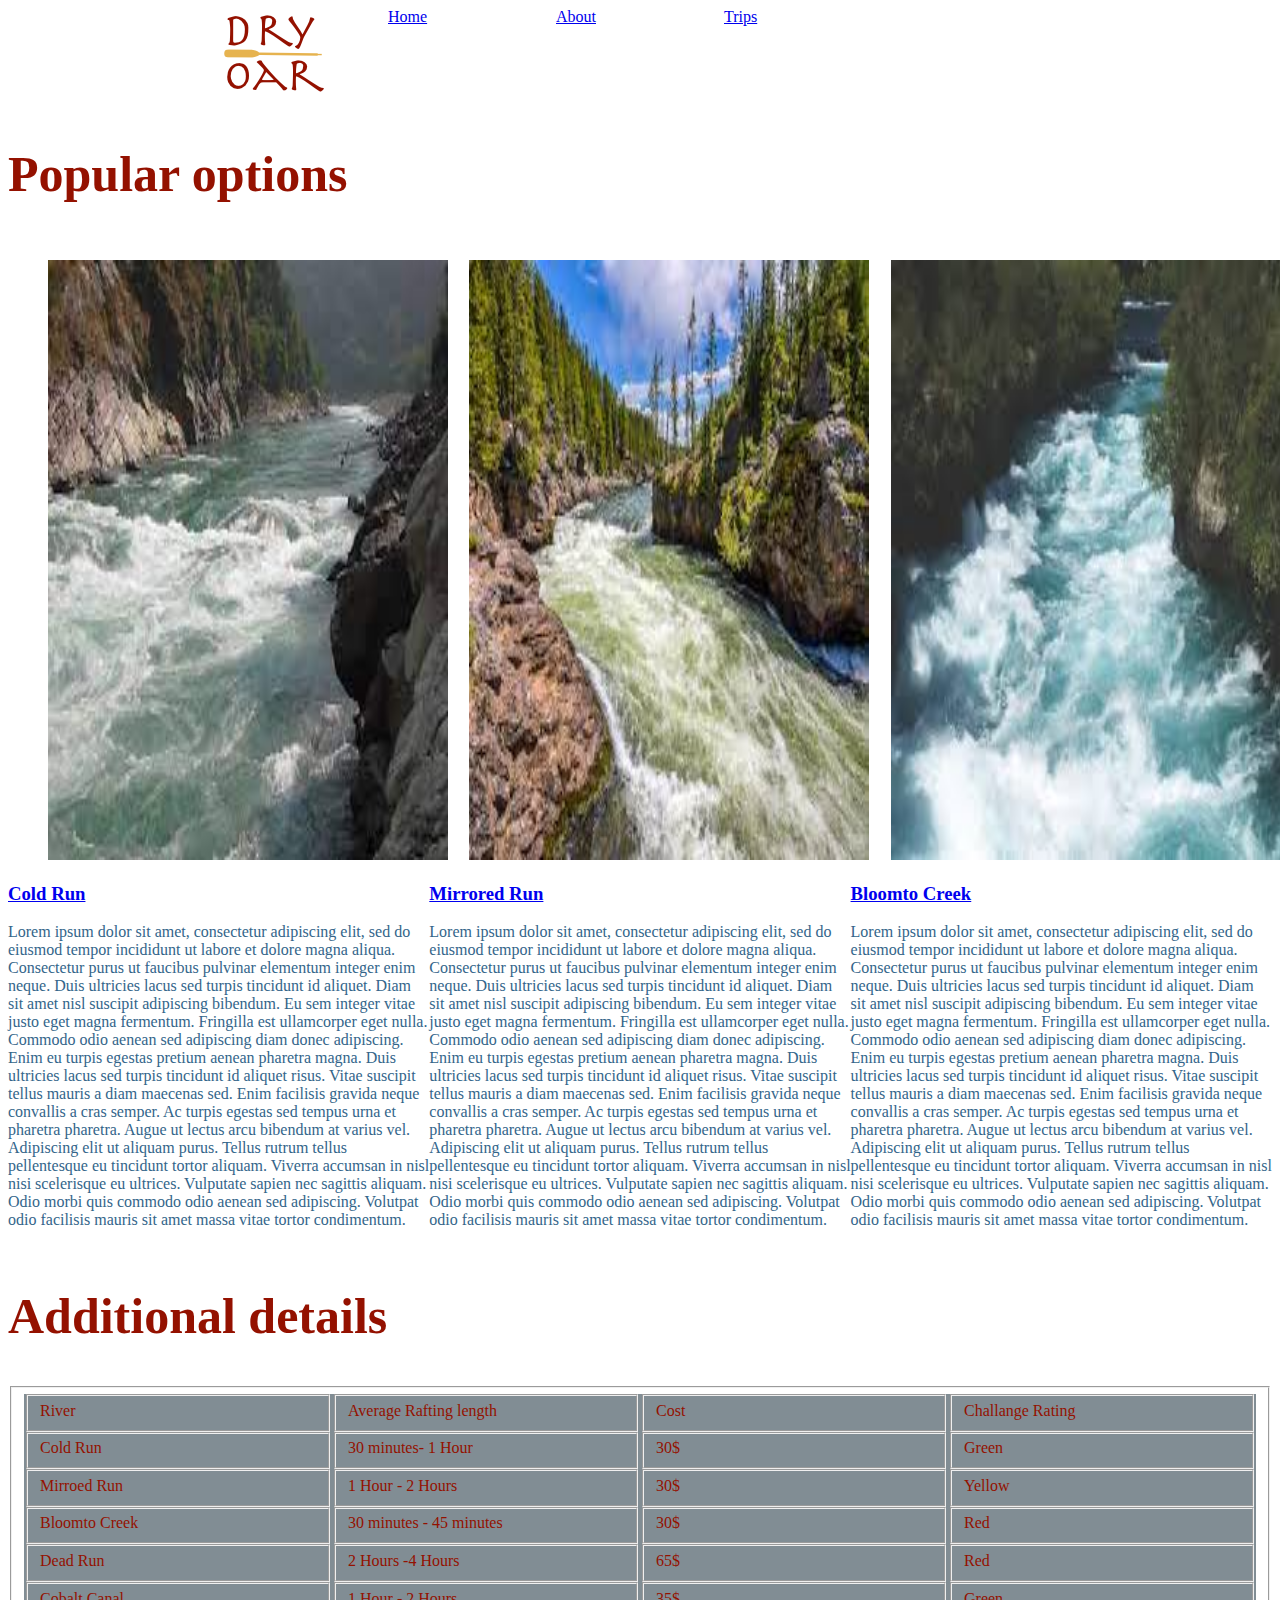
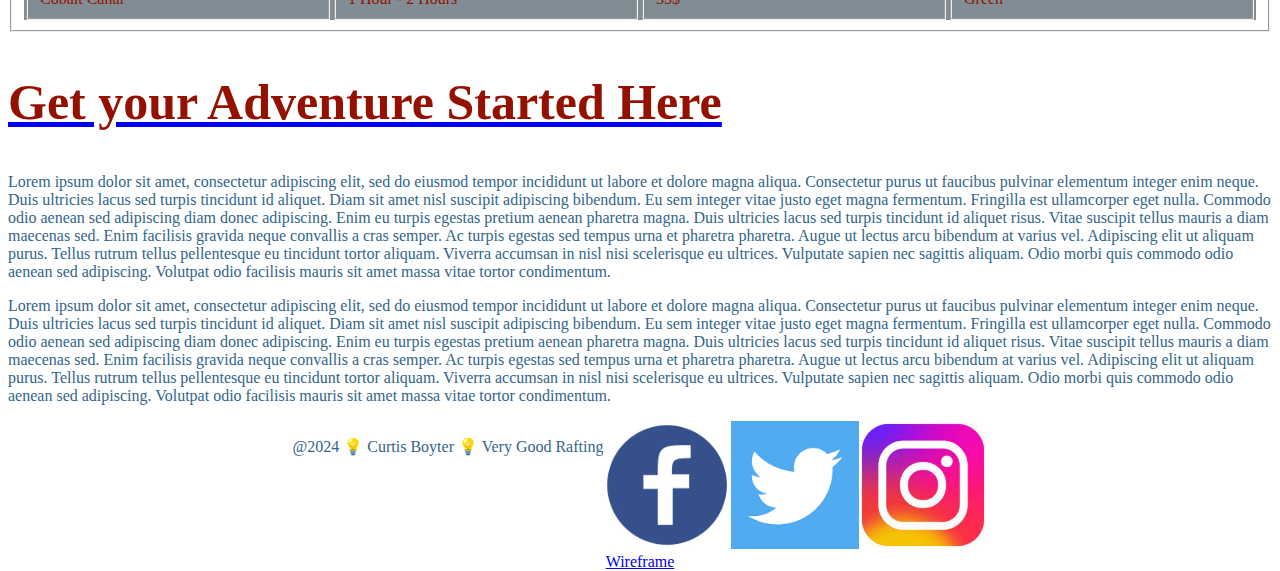
<file: wwr/trips.html>
<!DOCTYPE html>
<html lang="en-US">
    <head>
        <meta charset="UTF-8">
        <meta name="viewport" content="width=device-width,initial-scale=1.0">
        <meta name="description" content="trip information page">
        <meta name="author" content="Curtis Boyter">
        <title> Trips Very Good Rafting</title>
    </head>


    <header>
        <nav>
            <div class="wrapper">
                <div><img src="images/logo.png" alt="Logo"></div>
                <div><a href="https://jedimasteromega.github.io/wdd130/wwr/index.html">Home</a></div>
                <div><a href="https://jedimasteromega.github.io/wdd130/wwr/about.html">About</a></div>
                <div><a href="https://jedimasteromega.github.io/wdd130/wwr/trips.html">Trips</a></div>
            </div>
        </nav>
        <link rel="stylesheet" href="styles/rafting.css">
    </header>

    <main>
        <h2>Popular options</h2>
        <div class="trips">
            <div class="columns">
                <figure><img src="images/river_1.jpg" alt="rapids" width="400" height="600"><figcaption></figcaption></figure>
                <a href="https://jedimasteromega.github.io/wdd130/wwr/Cold-Run.html"><h3>Cold Run</h3></a>
                <p>Lorem ipsum dolor sit amet, consectetur adipiscing elit, sed do eiusmod tempor incididunt ut labore et dolore magna aliqua. Consectetur purus ut faucibus pulvinar elementum integer enim neque. Duis ultricies lacus sed turpis tincidunt id aliquet. Diam sit amet nisl suscipit adipiscing bibendum. Eu sem integer vitae justo eget magna fermentum. Fringilla est ullamcorper eget nulla. Commodo odio aenean sed adipiscing diam donec adipiscing. Enim eu turpis egestas pretium aenean pharetra magna. Duis ultricies lacus sed turpis tincidunt id aliquet risus. Vitae suscipit tellus mauris a diam maecenas sed. Enim facilisis gravida neque convallis a cras semper. Ac turpis egestas sed tempus urna et pharetra pharetra. Augue ut lectus arcu bibendum at varius vel. Adipiscing elit ut aliquam purus. Tellus rutrum tellus pellentesque eu tincidunt tortor aliquam. Viverra accumsan in nisl nisi scelerisque eu ultrices. Vulputate sapien nec sagittis aliquam. Odio morbi quis commodo odio aenean sed adipiscing. Volutpat odio facilisis mauris sit amet massa vitae tortor condimentum.</p>
            </div>
            <div class="columns">
                <figure><img src="images/river_2.jpg" alt="rapids" width="400" height="600"><figcaption></figcaption></figure>
                <a href="https://jedimasteromega.github.io/wdd130/wwr/Mirroed-Run.html"><h3>Mirrored Run</h3></a>
                <p>Lorem ipsum dolor sit amet, consectetur adipiscing elit, sed do eiusmod tempor incididunt ut labore et dolore magna aliqua. Consectetur purus ut faucibus pulvinar elementum integer enim neque. Duis ultricies lacus sed turpis tincidunt id aliquet. Diam sit amet nisl suscipit adipiscing bibendum. Eu sem integer vitae justo eget magna fermentum. Fringilla est ullamcorper eget nulla. Commodo odio aenean sed adipiscing diam donec adipiscing. Enim eu turpis egestas pretium aenean pharetra magna. Duis ultricies lacus sed turpis tincidunt id aliquet risus. Vitae suscipit tellus mauris a diam maecenas sed. Enim facilisis gravida neque convallis a cras semper. Ac turpis egestas sed tempus urna et pharetra pharetra. Augue ut lectus arcu bibendum at varius vel. Adipiscing elit ut aliquam purus. Tellus rutrum tellus pellentesque eu tincidunt tortor aliquam. Viverra accumsan in nisl nisi scelerisque eu ultrices. Vulputate sapien nec sagittis aliquam. Odio morbi quis commodo odio aenean sed adipiscing. Volutpat odio facilisis mauris sit amet massa vitae tortor condimentum.</p>
            </div>
            <div class="columns">
                <figure><img src="images/river_3.jpg" alt="rapids" width="400" height="600"><figcaption></figcaption></figure>
                <a href="https://jedimasteromega.github.io/wdd130/wwr/Bloomto-Creek.html"><h3>Bloomto Creek</h3></a>
                <p>Lorem ipsum dolor sit amet, consectetur adipiscing elit, sed do eiusmod tempor incididunt ut labore et dolore magna aliqua. Consectetur purus ut faucibus pulvinar elementum integer enim neque. Duis ultricies lacus sed turpis tincidunt id aliquet. Diam sit amet nisl suscipit adipiscing bibendum. Eu sem integer vitae justo eget magna fermentum. Fringilla est ullamcorper eget nulla. Commodo odio aenean sed adipiscing diam donec adipiscing. Enim eu turpis egestas pretium aenean pharetra magna. Duis ultricies lacus sed turpis tincidunt id aliquet risus. Vitae suscipit tellus mauris a diam maecenas sed. Enim facilisis gravida neque convallis a cras semper. Ac turpis egestas sed tempus urna et pharetra pharetra. Augue ut lectus arcu bibendum at varius vel. Adipiscing elit ut aliquam purus. Tellus rutrum tellus pellentesque eu tincidunt tortor aliquam. Viverra accumsan in nisl nisi scelerisque eu ultrices. Vulputate sapien nec sagittis aliquam. Odio morbi quis commodo odio aenean sed adipiscing. Volutpat odio facilisis mauris sit amet massa vitae tortor condimentum.</p>
            </div>
          </div>
        <h2>Additional details</h2>
        <fieldset>
            <div class="grid-container">
                <fieldset><div class="grid-item">River</div></fieldset>
                <fieldset><div class="grid-item">Average Rafting length</div></fieldset>
                <fieldset><div class="grid-item">Cost</div></fieldset>
                <fieldset><div class="grid-item">Challange Rating</div></fieldset>

                <fieldset><div class="grid-item">Cold Run</div></fieldset>
                <fieldset><div class="grid-item">30 minutes- 1 Hour</div></fieldset>
                <fieldset><div class="grid-item">30$</div></fieldset>
                <fieldset><div class="grid-item">Green</div></fieldset>

                <fieldset><div class="grid-item">Mirroed Run</div></fieldset>
                <fieldset><div class="grid-item">1 Hour - 2 Hours</div></fieldset>
                <fieldset><div class="grid-item">30$</div></fieldset>
                <fieldset><div class="grid-item">Yellow</div></fieldset>

                <fieldset><div class="grid-item">Bloomto Creek</div></fieldset>
                <fieldset><div class="grid-item">30 minutes - 45 minutes</div></fieldset>
                <fieldset><div class="grid-item">30$</div></fieldset>
                <fieldset><div class="grid-item">Red</div></fieldset>

                <fieldset><div class="grid-item">Dead Run</div></fieldset>
                <fieldset><div class="grid-item">2 Hours -4 Hours</div></fieldset>
                <fieldset><div class="grid-item">65$</div></fieldset>
                <fieldset><div class="grid-item">Red</div></fieldset>

                <fieldset><div class="grid-item">Cobalt Canal</div></fieldset>
                <fieldset><div class="grid-item">1 Hour - 2 Hours</div></fieldset>
                <fieldset><div class="grid-item">35$</div></fieldset>
                <fieldset><div class="grid-item">Green</div></fieldset>

          </div>
        </fieldset>
        <a href="https://jedimasteromega.github.io/wdd130/wwr/contact.html"><h2>Get your Adventure Started Here</h2></a>
        <p>Lorem ipsum dolor sit amet, consectetur adipiscing elit, sed do eiusmod tempor incididunt ut labore et dolore magna aliqua. Consectetur purus ut faucibus pulvinar elementum integer enim neque. Duis ultricies lacus sed turpis tincidunt id aliquet. Diam sit amet nisl suscipit adipiscing bibendum. Eu sem integer vitae justo eget magna fermentum. Fringilla est ullamcorper eget nulla. Commodo odio aenean sed adipiscing diam donec adipiscing. Enim eu turpis egestas pretium aenean pharetra magna. Duis ultricies lacus sed turpis tincidunt id aliquet risus. Vitae suscipit tellus mauris a diam maecenas sed. Enim facilisis gravida neque convallis a cras semper. Ac turpis egestas sed tempus urna et pharetra pharetra. Augue ut lectus arcu bibendum at varius vel. Adipiscing elit ut aliquam purus. Tellus rutrum tellus pellentesque eu tincidunt tortor aliquam. Viverra accumsan in nisl nisi scelerisque eu ultrices. Vulputate sapien nec sagittis aliquam. Odio morbi quis commodo odio aenean sed adipiscing. Volutpat odio facilisis mauris sit amet massa vitae tortor condimentum.</p>
        <p>Lorem ipsum dolor sit amet, consectetur adipiscing elit, sed do eiusmod tempor incididunt ut labore et dolore magna aliqua. Consectetur purus ut faucibus pulvinar elementum integer enim neque. Duis ultricies lacus sed turpis tincidunt id aliquet. Diam sit amet nisl suscipit adipiscing bibendum. Eu sem integer vitae justo eget magna fermentum. Fringilla est ullamcorper eget nulla. Commodo odio aenean sed adipiscing diam donec adipiscing. Enim eu turpis egestas pretium aenean pharetra magna. Duis ultricies lacus sed turpis tincidunt id aliquet risus. Vitae suscipit tellus mauris a diam maecenas sed. Enim facilisis gravida neque convallis a cras semper. Ac turpis egestas sed tempus urna et pharetra pharetra. Augue ut lectus arcu bibendum at varius vel. Adipiscing elit ut aliquam purus. Tellus rutrum tellus pellentesque eu tincidunt tortor aliquam. Viverra accumsan in nisl nisi scelerisque eu ultrices. Vulputate sapien nec sagittis aliquam. Odio morbi quis commodo odio aenean sed adipiscing. Volutpat odio facilisis mauris sit amet massa vitae tortor condimentum.</p>
    </main>

    <footer>
        <nav>
            <div class="navigator">
                <div><p>@2024 💡 Curtis Boyter 💡 Very Good Rafting</p></div>
                <div><a href="https://facebook.com"><img src="images/Facebook.jpg" alt="Facebook" width="128" height="128"></a></div>
                <div><a href="https://twitter.com"><img src="images/Twitter.png" alt="Twitter" width="128" height="128"></a></div>
                <div><a href="https://instagram.com"><img src="images/Instagram.jpg" alt="Instagram" width="128" height="128"></a></div>
            </div>
        </nav>
        <nav><a href="images/Wireframe.png" alt="wireframe">Wireframe</a></nav>
        
    </footer>
</html>
</file>
<file: styles.css>
* {
    margin : 0;
    padding: 0;
    box-sizing: border-box;
}

header, .grid, footer{
    max-width: 840px;
    margin: 0 auto;
}

nav{
    background-color: steelblue;
    padding: .4rem;
    display:flex;
    justify-content: space-evenly;
    align-items: center;
}

nav a {
    display: block;
    padding: .5rem;
    text-decoration: 1.2rem;
    font-size: 1.2rem;
    font-weight: 700;
    color: #fff;
}
h1{
    padding: .5rem;
    font-size: 2rem;
    color: steelblue;
    border-bottom: solid;
    align-items: top;
}
main {
    grid-column: 2/3;
    margin: 1rem;
}
aside {
    width: 20rem;
    position: relative;
    grid-column: 1/2;
    grid-row: 1/2;
}

aside h2{
    position: top;
    top: 47px;
    left: 150px;
}
aside img {
    width: 200px;
    height: auto;
}

main img{
    float: right;
    width: 150px;
    height: auto;
}

p {padding: 0;}

footer{
    margin-top: 1em;
    border-top: 1px solid #000000;
    text-align: center
}

/* Class Selectors */
.box{
    margin : 1rem;
    border: 1px solid rgba(0,0,0,.1);
    padding: 1rem;
    background-color: #ffffff;
    color: #000000;
}

.grid {
    display: grid;
    align-items: center;
}
</file>
<file: styles/quiz.css>
@import url("https://fonts.googleapis.com/css2?family=Crimson+Pro&family=Literata");

*{
    margin: 0;
    padding: 0;
    box-sizing: border-box;
}
body{
    font-size: 1.2em;
    color: #333;
    background: #fff;
}

header{
    margin: 0 auto;
    width: 650px;
}

h1{
    margin: 1rem;
    font-size: 1.5em;
    color: navy;
    text-align: center;
}

form{
    width: 650px;
    margin: 0 auto;
    padding: 1rem;
    border: 1px solid rgba(0,0,0,0.1);
    border-radius: 0.5rem;
    background-color: #eee;
    display: grid;
}

fieldset{
    display: grid;
    grid-gap: .5rem;
    margin: 1rem;
    border: 1px solid rgba(0,0,0,0.2);
    padding: 1rem;
}

.form-item column2{
    display: grid;
    align-items: center;
}
</file>
<file: Week 5/styles/poll-form.css>
@import url("https://fonts.googleapis.com/css2?family=Crimson+Pro&family=Literata");

*{
    margin: 0;
    padding: 0;
    box-sizing: border-box;
}
body{
    font-size: 1.2em;
    color: #333;
    background: #fff;
}

header{
    margin: 0 auto;
    width: 650px;
}

h1{
    margin: 1rem;
    font-size: 1.5em;
    color: navy;
    text-align: center;
}

form{
    width: 650px;
    margin: 0 auto;
    padding: 1rem;
    border: 1px solid rgba(0,0,0,0.1);
    border-radius: 0.5rem;
    background-color: #eee;
    display: grid;
}

fieldset{
    display: grid;
    grid-gap: .5rem;
    margin: 1rem;
    border: 1px solid rgba(0,0,0,0.2);
    padding: 1rem;
}

legend{
    padding: 0.5rem;
    color: navy;
    font-size: 1.3em;
}

label{
    text-align: right;
    padding-right: 1rem;
}

input, select, textarea{
    padding: .5rem;
    font-size: 1.1rem;
}

input[type="checkbox"] {
    width: 22px;
    height: 22px;
    vertical-align: bottom;
}

button{
    margin: 1rem;
    background-color: navy;
    color: #fff;
    border: none;
    border-radius: .5rem;
    padding: .75rem;
    font-size: 1.2rem;
}

button:hover{
    background-color: darkgreen;
}

footer{
    margin: 1rem auto 0;
    width: 650px;
    text-align: center;
    font-size: 0.8rem;
    color: #777;
    border-top: 1px solid #ccc;
}

.form-item {
    display: grid;
    align-items: center;
}

.column1{
    grid-template-columns: 3fr 1fr;
    margin: .05rem 0;
}

.column2{
    grid-template-columns: 1fr 2fr;
}
</file>
<file: wwr/styles/rafting.css>
@import url('https://fonts.googleapis.com/css2?family=Crimson+Pro&family=Literata');
:root {
    --primary-color:#941100;
    --seconday_color: #33658A;
    --accent1_color: #86BBD8;
    --accent2_color: #2F4858;

    --heading-font: '________', serif;
    --paragrapg-font: '_________, serif';

    --nav-background-color:#941100;
    --nav-link-color: #33658A;
    --nav-hover-link-color: #86BBD8;
    --nav-hover-background-color:#2F4858;
}
header, .grid, footer{
  max-width: 840px;
  margin: 0 auto;
}
footer{
  justify-items: center;
}
.wrapper{
  display: grid;
  grid-template-columns: 1fr 1fr 1fr 1fr 1fr;
}
h1, h2{
    color:var(--primary-color)
}
h2{
  font-size: 50px;
}

body, html {
    height: 100%;
    color:var(--seconday_color)
}
p{
    color:var(--seconday_color)
}

/* The hero image */
.hero-image {
  /* Set a specific height */
  height: 100%;

  /* Position and center the image to scale nicely on all screens */
  background-position: center;
  background-repeat: no-repeat;
  background-size: 100%;
  position: relative;
}

/* Place text in the middle of the image */
.text{
  color: red;
}
.hero-text {
  position: absolute;
  color: orange;
   top: 15%;
   left: 65%;
   transform: translate(-50%, -50%)
}
.navigator{
  display: flex;
  justify-content: right;
}
.adventure{
  display:grid ;
  grid-template-columns: 1fr 1fr 1fr 1fr 1fr;
}
.history{
  display: grid;
  grid-template-columns: 1fr 10px 1fr 10px 1fr;
  justify-items: center;
}
.workers{
  display:grid ;
  grid-template-columns: 1fr 1fr 1fr;
}
.form{
  display: grid;
  grid-template-columns: 1fr 1fr;
}

.adventure{
  width: 250px;
  height: auto;
}

.columns {
  float: left;
  width: 33.33%;
}

/* Clear floats after the columns */
.trips:after {
  content: "";
  display: table;
  clear: both;
}

.grid-container {
  display: grid;
  grid-template-columns: 1fr 1fr 1fr 1fr;
  grid-template-rows: 1fr 1fr 1fr;
  justify-content: center;
  background-color: #818d94;
  color: var(--primary-color);
}

.tom{
  width: 100%;
}

.columns_2 {
  float: left;
  width: 50%;
}

/* Clear floats after the columns */
.bob:after {
  content: "";
  display: table;
  clear: both;
}

.newsletter{
  position: relative;
}
.newsletter form{
  position: absolute;
  top: 0px;
  right: 0px;
  color: #941100;
}
.form-item{
  float: left;
  clear: both;
}
</file>
